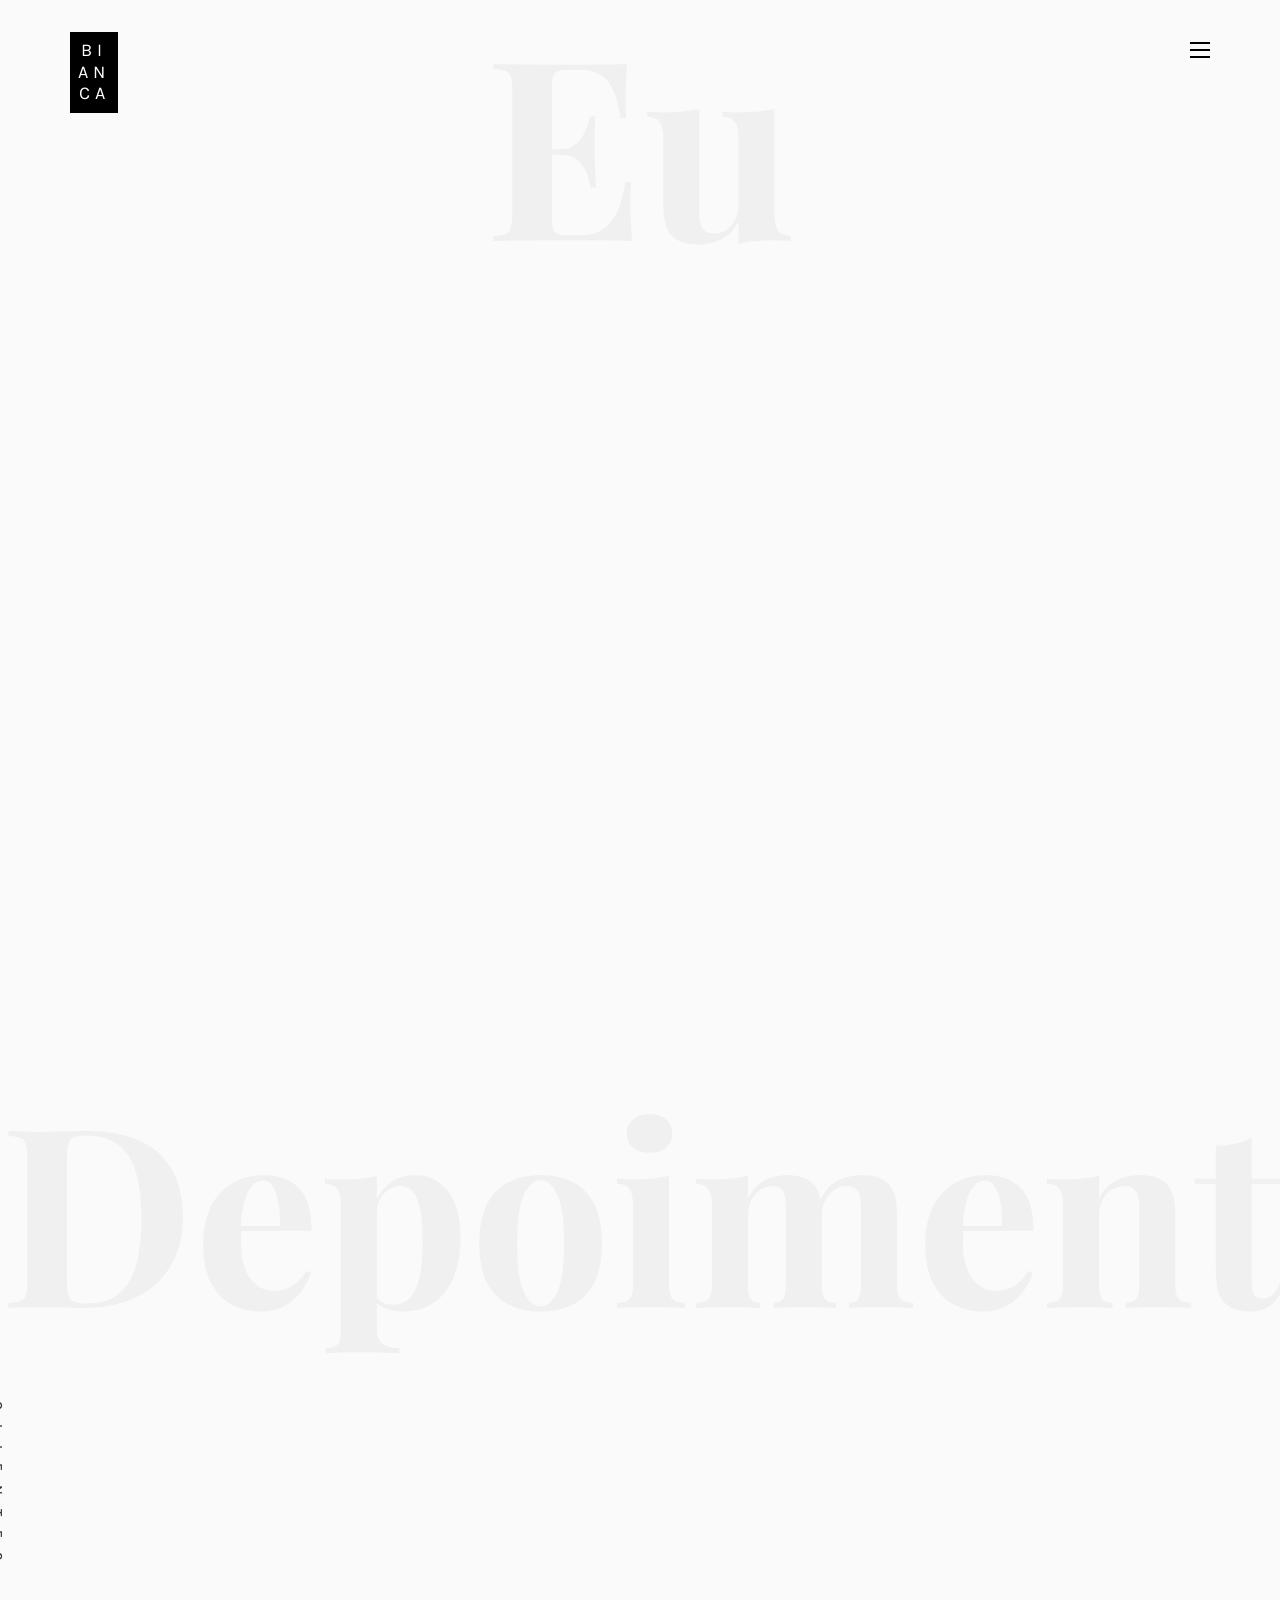
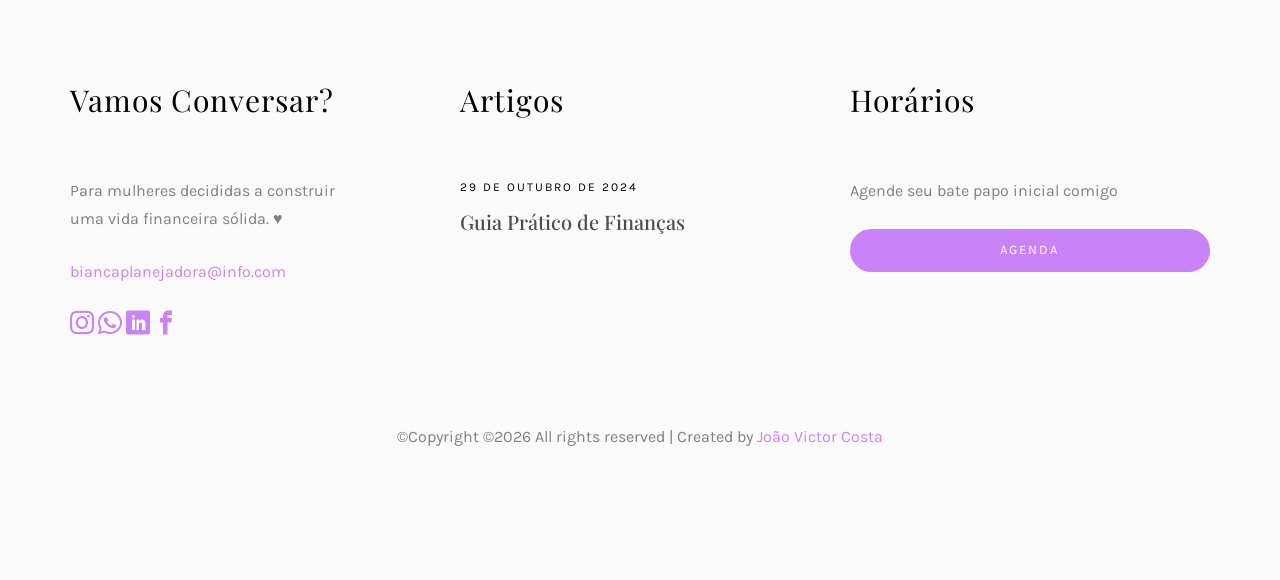
<file: about.html>
<!DOCTYPE HTML>
<html lang="pt-br">
	<head>
	<meta charset="utf-8">
	<meta http-equiv="X-UA-Compatible" content="IE=edge">
	<title>Bianca Planejadora</title>
	<meta name="viewport" content="width=device-width, initial-scale=1">
	<meta name="description" content="" />
	<meta name="keywords" content="" />
	<meta name="author" content="" />

  <!-- Facebook and Twitter integration -->
	<meta property="og:title" content=""/>
	<meta property="og:image" content=""/>
	<meta property="og:url" content=""/>
	<meta property="og:site_name" content=""/>
	<meta property="og:description" content=""/>
	<meta name="twitter:title" content="" />
	<meta name="twitter:image" content="" />
	<meta name="twitter:url" content="" />
	<meta name="twitter:card" content="" />

	<!-- Place favicon.ico and apple-touch-icon.png in the root directory -->
	<link rel="shortcut icon" href="favicon.ico">

	<link href="https://fonts.googleapis.com/css?family=Karla:400,700" rel="stylesheet">
	<link href="https://fonts.googleapis.com/css?family=Playfair+Display:400,400i,700" rel="stylesheet">
	
	<!-- Animate.css -->
	<link rel="stylesheet" href="css/animate.css">
	<!-- Icomoon Icon Fonts-->
	<link rel="stylesheet" href="css/icomoon.css">
	<!-- Bootstrap  -->
	<link rel="stylesheet" href="css/bootstrap.css">
	<!-- Owl Carousel -->
	<link rel="stylesheet" href="css/owl.carousel.min.css">
	<link rel="stylesheet" href="css/owl.theme.default.min.css">
	<!-- Magnific Popup -->
	<link rel="stylesheet" href="css/magnific-popup.css">

	<link rel="stylesheet" href="css/style.css">


	<!-- Modernizr JS -->
	<script src="js/modernizr-2.6.2.min.js"></script>

	</head>
	<body>

	<nav id="colorlib-main-nav" role="navigation">
		<a href="#" class="js-colorlib-nav-toggle colorlib-nav-toggle active"><i></i></a>
		<div class="js-fullheight colorlib-table">
			<div class="colorlib-table-cell js-fullheight">
				<div class="row">
					<div class="col-md-12">
						<ul>
							<li><a href="index.html">Home</a></li>
							<li class="active"><a href="about.html">Sobre</a></li>
							<li><a href="contact.html">Contato</a></li>
						</ul>
					</div>
				</div>
			</div>
		</div>
	</nav>
	
	<div id="colorlib-page">
		<header>
			<div class="container">
				<div class="row">
					<div class="col-md-12">
						<div class="colorlib-navbar-brand">
							<a class="colorlib-logo" href="index.html"><span>Bi</span><span>an</span><span>ca</span></a>
						</div>
						<a href="#" class="js-colorlib-nav-toggle colorlib-nav-toggle"><i></i></a>
					</div>
				</div>
			</div>
		</header>
		<div id="colorlib-about">
			<div class="container">
				<div class="row text-center">
					<h2 class="bold">Eu</h2>
				</div>
				<div class="row row-padded-bottom">
					<div class="col-md-5 animate-box">
						<img class="img-responsive about-img" src="images/about.jpg" alt="html5 bootstrap template by colorlib.com">
					</div>
					<div class="col-md-6 col-md-push-1 animate-box">
						<div class="about-desc">
							<div class="desc">
								<div class="rotate">
									<h2 class="heading">Sobre mim</h2>
								</div>
								<p>Planejadora financeira de mulheres, empreendedora, formada em ciências contábeis e fortalezense. 
									Já fui analista financeira sênior e liderei equipes em grandes empresas. 
									Em 2022, decidi empreender para que mais mulheres possam conquistar autonomia e liberdade financeira.</p>
								<p><a href="contact.html" class="btn btn-primary btn-outline">Contato</a></p>
							</div>
						</div>
					</div>
				</div>
				<div class="row">
					<div class="col-md-4 animate-box">
						<p>Mais do que falar de números, meu trabalho é escutar, entender sua história e caminhar ao seu lado na 
							construção de um plano financeiro possível, estratégico e leve. Aqui, você não vai encontrar fórmulas prontas. </p>
					</div>
					<div class="col-md-4 animate-box">
						<p>Cada mulher tem um ritmo, uma prioridade e uma trajetória — e tudo isso importa.
							<br>Acredito que ter uma vida financeira organizada é o primeiro passo para fazer escolhas com mais autonomia, 
							segurança e propósito. E sim, é possível cuidar do seu dinheiro sem abrir mão do que você valoriza.</p>
					</div>
					<div class="col-md-4 animate-box">
						<p>Se você está pronta para dar um novo significado à sua relação com o dinheiro, vem comigo. Juntas, podemos construir 
							um caminho mais leve, consciente e cheio de possibilidades.</p>
					</div>
				</div>
			</div>
		</div>

		<div id="colorlib-testimony">
			<div class="container">
				<div class="row text-center">
					<h2 class="bold">Depoimentos</h2>
				</div>
				<div class="row">
					<div class="col-md-12 col-md-offset-0 text-center animate-box intro-heading">
						<span>Histórias</span>
						<span>de</span>
						<h3>Sucesso</h3>
					</div>
				</div>
				<div class="row">
					<div class="col-md-12">
						<div class="rotate">
							<h2 class="heading">Clientes</h2>
						</div>
					</div>
				</div>
				<div class="row animate-box">
					<div class="owl-carousel">
						<div class="item">
							<div class="col-md-12 text-center">
								<div class="testimony">
									<blockquote>
										<p>"Criei o hábito de olhar semanalmente os gastos dos dias anteriores e planejar o orçamento da semana atual. É uma disciplina, assim como ir à academia. Passei a falar sobre dinheiro com amigas e agora essa visão de finanças faz parte da rotina".</p>
										<span>&mdash; Nadian Silva</span>
									</blockquote>
								</div>
							</div>
						</div>
						<div class="item">
							<div class="col-md-12 text-center">
								<div class="testimony">
									<blockquote>
										<p>"O atendimento da Bianca é muito atencioso e profissional. Agora, tenho tranquilidade com o dinheiro &mdash; e isso impactou a minha confiança. Para quem vem da área da cultura ou de humanas, a gente não aprende sobre finanças, quanto custa a sua força de trabalho e a sua estrutura."</p>
										<span>&mdash; Priscila de Morais</span>
									</blockquote>
								</div>
							</div>
						</div>
						<div class="item">
							<div class="col-md-12 text-center">
								<div class="testimony">
									<blockquote>
										<p>"Queria que todas as minhas amigas tivessem acesso ao serviço que ela presta. É algo que muda vidas, porque reverbera para outras áreas. Traz reflexões sobre valorizar o nosso tempo e entender as escolhas que valem a pena."</p>
										<span>&mdash; Maísa Barbosa</span>
									</blockquote>
								</div>
							</div>
						</div>
					</div>
				</div>
			</div>
		</div>

		<footer>
			<div id="footer">
				<div class="container">
					<div class="row">
						<div class="col-md-4 col-pb-sm">
							<div class="row">
								<div class="col-md-10">
									<h2>Vamos Conversar?</h2>
									<p>Para mulheres decididas a construir uma vida financeira sólida. ♥️</p>
									<p><a href="#">biancaplanejadora@info.com</a></p>
									<p class="colorlib-social-icons">
										<a href="https://www.instagram.com/biancaplanejadora/"><i class="icon-instagram"></i></a>
										<a href="https://wa.me/message/DJTEVZJUKRBOF1"><i class="icon-whatsapp"></i></a>
										<a href="https://www.linkedin.com/in/bianca-olimpio-49621a2a6/"><i class="icon-linkedin"></i></a>
										<a href="https://www.facebook.com/profile.php?id=61550246166064"><i class="icon-facebook"></i></a>
									</p>
								</div>
							</div>
						</div>
						<div class="col-md-4 col-pb-sm">
							<h2>Artigos</h2>
							<div class="f-entry">
								<div class="desc">
									<span>29 de Outubro de 2024</span>
									<h3><a href="https://www.bemparana.com.br/opiniao/financas-pessoais-um-guia-pratico-para-avaliar-o-seu-ano-ajustar-a-rota-e-planejar-2025/">Guia Prático de Finanças</a></h3>
								</div>
							</div>
						</div>
						<div class="col-md-4 col-pb-sm">
							<h2>Horários</h2>
							<p>Agende seu bate papo inicial comigo</p>
							<div class="subscribe text-center">
								<div class="form-group">
									<a href="#" class="icon whatsapp"><input type="submit" value="Agenda" class="btn btn-primary btn-custom"></a>
								</div>
							</div>
						</div>
					</div>
					<div class="row">
						<div class="col-md-12 text-center">
							<p>
								&copy;Copyright &copy;<script>document.write(new Date().getFullYear());</script> All rights reserved | Created by <a href="https://github.com/costajao" target="_blank">João Victor Costa</a>
							</p>
						</div>
					</div>
				</div>
			</div>
		</footer>
	
	</div>

	<!-- jQuery -->
	<script src="js/jquery.min.js"></script>
	<!-- jQuery Easing -->
	<script src="js/jquery.easing.1.3.js"></script>
	<!-- Bootstrap -->
	<script src="js/bootstrap.min.js"></script>
	<!-- Waypoints -->
	<script src="js/jquery.waypoints.min.js"></script>
	<!-- Owl Carousel -->
	<script src="js/owl.carousel.min.js"></script>
	<!-- Magnific Popup -->
	<script src="js/jquery.magnific-popup.min.js"></script>
	<script src="js/magnific-popup-options.js"></script>

	<!-- Main JS (Do not remove) -->
	<script src="js/main.js"></script>

	</body>
</html>
</file>
<file: css/icomoon.css>
@font-face {
  font-family: 'icomoon';
  src:  url('fonts/icomoon.eot?tmere9');
  src:  url('fonts/icomoon.eot?tmere9#iefix') format('embedded-opentype'),
    url('fonts/icomoon.ttf?tmere9') format('truetype'),
    url('fonts/icomoon.woff?tmere9') format('woff'),
    url('fonts/icomoon.svg?tmere9#icomoon') format('svg');
  font-weight: normal;
  font-style: normal;
}

[class^="icon-"], [class*=" icon-"] {
  /* use !important to prevent issues with browser extensions that change fonts */
  font-family: 'icomoon' !important;
  speak: none;
  font-style: normal;
  font-weight: normal;
  font-variant: normal;
  text-transform: none;
  line-height: 1;

  /* Better Font Rendering =========== */
  -webkit-font-smoothing: antialiased;
  -moz-osx-font-smoothing: grayscale;
}

.icon-activity:before {
  content: "\e900";
}
.icon-airplay:before {
  content: "\e901";
}
.icon-alert-circle:before {
  content: "\e902";
}
.icon-alert-octagon:before {
  content: "\e903";
}
.icon-alert-triangle:before {
  content: "\e904";
}
.icon-align-center:before {
  content: "\e905";
}
.icon-align-justify:before {
  content: "\e906";
}
.icon-align-left:before {
  content: "\e907";
}
.icon-align-right:before {
  content: "\e908";
}
.icon-anchor:before {
  content: "\e909";
}
.icon-aperture:before {
  content: "\e90a";
}
.icon-arrow-down3:before {
  content: "\e90b";
}
.icon-arrow-down-circle:before {
  content: "\e90c";
}
.icon-arrow-down-left3:before {
  content: "\e90d";
}
.icon-arrow-down-right3:before {
  content: "\e90e";
}
.icon-arrow-left3:before {
  content: "\e90f";
}
.icon-arrow-left-circle:before {
  content: "\e910";
}
.icon-arrow-right3:before {
  content: "\e911";
}
.icon-arrow-right-circle:before {
  content: "\e912";
}
.icon-arrow-up3:before {
  content: "\e913";
}
.icon-arrow-up-circle:before {
  content: "\e914";
}
.icon-arrow-up-left3:before {
  content: "\e915";
}
.icon-arrow-up-right3:before {
  content: "\e916";
}
.icon-at-sign:before {
  content: "\e917";
}
.icon-award:before {
  content: "\e918";
}
.icon-bar-chart:before {
  content: "\e919";
}
.icon-bar-chart-2:before {
  content: "\e91a";
}
.icon-battery:before {
  content: "\e91b";
}
.icon-battery-charging:before {
  content: "\e91c";
}
.icon-bell2:before {
  content: "\e91d";
}
.icon-bell-off:before {
  content: "\e91e";
}
.icon-bluetooth:before {
  content: "\e91f";
}
.icon-bold2:before {
  content: "\e920";
}
.icon-book2:before {
  content: "\e921";
}
.icon-book-open:before {
  content: "\e922";
}
.icon-bookmark2:before {
  content: "\e923";
}
.icon-box:before {
  content: "\e924";
}
.icon-briefcase2:before {
  content: "\e925";
}
.icon-calendar2:before {
  content: "\e926";
}
.icon-camera2:before {
  content: "\e927";
}
.icon-camera-off:before {
  content: "\e928";
}
.icon-cast:before {
  content: "\e929";
}
.icon-check:before {
  content: "\e92a";
}
.icon-check-circle:before {
  content: "\e92b";
}
.icon-check-square:before {
  content: "\e92c";
}
.icon-chevron-down:before {
  content: "\e92d";
}
.icon-chevron-left:before {
  content: "\e92e";
}
.icon-chevron-right:before {
  content: "\e92f";
}
.icon-chevron-up:before {
  content: "\e930";
}
.icon-chevrons-down:before {
  content: "\e931";
}
.icon-chevrons-left:before {
  content: "\e932";
}
.icon-chevrons-right:before {
  content: "\e933";
}
.icon-chevrons-up:before {
  content: "\e934";
}
.icon-chrome2:before {
  content: "\e935";
}
.icon-circle:before {
  content: "\e936";
}
.icon-clipboard2:before {
  content: "\e937";
}
.icon-clock3:before {
  content: "\e938";
}
.icon-cloud2:before {
  content: "\e939";
}
.icon-cloud-drizzle:before {
  content: "\e93a";
}
.icon-cloud-lightning:before {
  content: "\e93b";
}
.icon-cloud-off:before {
  content: "\e93c";
}
.icon-cloud-rain:before {
  content: "\e93d";
}
.icon-cloud-snow:before {
  content: "\e93e";
}
.icon-code:before {
  content: "\e93f";
}
.icon-codepen2:before {
  content: "\e940";
}
.icon-command2:before {
  content: "\e941";
}
.icon-compass3:before {
  content: "\e942";
}
.icon-copy2:before {
  content: "\e943";
}
.icon-corner-down-left:before {
  content: "\e944";
}
.icon-corner-down-right:before {
  content: "\e945";
}
.icon-corner-left-down:before {
  content: "\e946";
}
.icon-corner-left-up:before {
  content: "\e947";
}
.icon-corner-right-down:before {
  content: "\e948";
}
.icon-corner-right-up:before {
  content: "\e949";
}
.icon-corner-up-left:before {
  content: "\e94a";
}
.icon-corner-up-right:before {
  content: "\e94b";
}
.icon-cpu:before {
  content: "\e94c";
}
.icon-credit-card2:before {
  content: "\e94d";
}
.icon-crop2:before {
  content: "\e94e";
}
.icon-crosshair:before {
  content: "\e94f";
}
.icon-database2:before {
  content: "\e950";
}
.icon-delete:before {
  content: "\e951";
}
.icon-disc:before {
  content: "\e952";
}
.icon-dollar-sign:before {
  content: "\e953";
}
.icon-download4:before {
  content: "\e954";
}
.icon-download-cloud:before {
  content: "\e955";
}
.icon-droplet2:before {
  content: "\e956";
}
.icon-edit:before {
  content: "\e957";
}
.icon-edit-2:before {
  content: "\e958";
}
.icon-edit-3:before {
  content: "\e959";
}
.icon-external-link:before {
  content: "\e95a";
}
.icon-eye2:before {
  content: "\e95b";
}
.icon-eye-off:before {
  content: "\e95c";
}
.icon-facebook3:before {
  content: "\e95d";
}
.icon-fast-forward:before {
  content: "\e95e";
}
.icon-feather:before {
  content: "\e95f";
}
.icon-file:before {
  content: "\e960";
}
.icon-file-minus:before {
  content: "\e961";
}
.icon-file-plus:before {
  content: "\e962";
}
.icon-file-text3:before {
  content: "\e963";
}
.icon-film2:before {
  content: "\e964";
}
.icon-filter2:before {
  content: "\e965";
}
.icon-flag2:before {
  content: "\e966";
}
.icon-folder2:before {
  content: "\e967";
}
.icon-folder-minus2:before {
  content: "\e968";
}
.icon-folder-plus2:before {
  content: "\e969";
}
.icon-git-branch:before {
  content: "\e96a";
}
.icon-git-commit:before {
  content: "\e96b";
}
.icon-git-merge:before {
  content: "\e96c";
}
.icon-git-pull-request:before {
  content: "\e96d";
}
.icon-github2:before {
  content: "\e96e";
}
.icon-gitlab:before {
  content: "\e96f";
}
.icon-globe:before {
  content: "\e970";
}
.icon-grid:before {
  content: "\e971";
}
.icon-hard-drive:before {
  content: "\e972";
}
.icon-hash:before {
  content: "\e973";
}
.icon-headphones2:before {
  content: "\e974";
}
.icon-heart2:before {
  content: "\e975";
}
.icon-help-circle:before {
  content: "\e976";
}
.icon-home4:before {
  content: "\e977";
}
.icon-image2:before {
  content: "\e978";
}
.icon-inbox:before {
  content: "\e979";
}
.icon-info2:before {
  content: "\e97a";
}
.icon-instagram2:before {
  content: "\e97b";
}
.icon-italic2:before {
  content: "\e97c";
}
.icon-layers:before {
  content: "\e97d";
}
.icon-layout:before {
  content: "\e97e";
}
.icon-life-buoy:before {
  content: "\e97f";
}
.icon-link2:before {
  content: "\e980";
}
.icon-link-2:before {
  content: "\e981";
}
.icon-linkedin3:before {
  content: "\e982";
}
.icon-list3:before {
  content: "\e983";
}
.icon-loader:before {
  content: "\e984";
}
.icon-lock2:before {
  content: "\e985";
}
.icon-log-in:before {
  content: "\e986";
}
.icon-log-out:before {
  content: "\e987";
}
.icon-mail5:before {
  content: "\e988";
}
.icon-map3:before {
  content: "\e989";
}
.icon-map-pin:before {
  content: "\e98a";
}
.icon-maximize:before {
  content: "\e98b";
}
.icon-maximize-2:before {
  content: "\e98c";
}
.icon-menu5:before {
  content: "\e98d";
}
.icon-message-circle:before {
  content: "\e98e";
}
.icon-message-square:before {
  content: "\e98f";
}
.icon-mic2:before {
  content: "\e990";
}
.icon-mic-off:before {
  content: "\e991";
}
.icon-minimize:before {
  content: "\e992";
}
.icon-minimize-2:before {
  content: "\e993";
}
.icon-minus2:before {
  content: "\e994";
}
.icon-minus-circle:before {
  content: "\e995";
}
.icon-minus-square:before {
  content: "\e996";
}
.icon-monitor:before {
  content: "\e997";
}
.icon-moon:before {
  content: "\e998";
}
.icon-more-horizontal:before {
  content: "\e999";
}
.icon-more-vertical:before {
  content: "\e99a";
}
.icon-move:before {
  content: "\e99b";
}
.icon-music2:before {
  content: "\e99c";
}
.icon-navigation:before {
  content: "\e99d";
}
.icon-navigation-2:before {
  content: "\e99e";
}
.icon-octagon:before {
  content: "\e99f";
}
.icon-package:before {
  content: "\e9a0";
}
.icon-paperclip:before {
  content: "\e9a1";
}
.icon-pause3:before {
  content: "\e9a2";
}
.icon-pause-circle:before {
  content: "\e9a3";
}
.icon-percent:before {
  content: "\e9a4";
}
.icon-phone2:before {
  content: "\e9a5";
}
.icon-phone-call:before {
  content: "\e9a6";
}
.icon-phone-forwarded:before {
  content: "\e9a7";
}
.icon-phone-incoming:before {
  content: "\e9a8";
}
.icon-phone-missed:before {
  content: "\e9a9";
}
.icon-phone-off:before {
  content: "\e9aa";
}
.icon-phone-outgoing:before {
  content: "\e9ab";
}
.icon-pie-chart2:before {
  content: "\e9ac";
}
.icon-play4:before {
  content: "\e9ad";
}
.icon-play-circle:before {
  content: "\e9ae";
}
.icon-plus2:before {
  content: "\e9af";
}
.icon-plus-circle:before {
  content: "\e9b0";
}
.icon-plus-square:before {
  content: "\e9b1";
}
.icon-pocket:before {
  content: "\e9b2";
}
.icon-power2:before {
  content: "\e9b3";
}
.icon-printer2:before {
  content: "\e9b4";
}
.icon-radio:before {
  content: "\e9b5";
}
.icon-refresh-ccw:before {
  content: "\e9b6";
}
.icon-refresh-cw:before {
  content: "\e9b7";
}
.icon-repeat:before {
  content: "\e9b8";
}
.icon-rewind:before {
  content: "\e9b9";
}
.icon-rotate-ccw:before {
  content: "\e9ba";
}
.icon-rotate-cw:before {
  content: "\e9bb";
}
.icon-rss3:before {
  content: "\e9bc";
}
.icon-save:before {
  content: "\e9bd";
}
.icon-scissors2:before {
  content: "\e9be";
}
.icon-search2:before {
  content: "\e9bf";
}
.icon-send:before {
  content: "\e9c0";
}
.icon-server:before {
  content: "\e9c1";
}
.icon-settings:before {
  content: "\e9c2";
}
.icon-share3:before {
  content: "\e9c3";
}
.icon-share-2:before {
  content: "\e9c4";
}
.icon-shield2:before {
  content: "\e9c5";
}
.icon-shield-off:before {
  content: "\e9c6";
}
.icon-shopping-bag:before {
  content: "\e9c7";
}
.icon-shopping-cart:before {
  content: "\e9c8";
}
.icon-shuffle2:before {
  content: "\e9c9";
}
.icon-sidebar:before {
  content: "\e9ca";
}
.icon-skip-back:before {
  content: "\e9cb";
}
.icon-skip-forward:before {
  content: "\e9cc";
}
.icon-slack:before {
  content: "\e9cd";
}
.icon-slash:before {
  content: "\e9ce";
}
.icon-sliders:before {
  content: "\e9cf";
}
.icon-smartphone:before {
  content: "\e9d0";
}
.icon-speaker:before {
  content: "\e9d1";
}
.icon-square:before {
  content: "\e9d2";
}
.icon-star:before {
  content: "\e9d3";
}
.icon-stop-circle:before {
  content: "\e9d4";
}
.icon-sun2:before {
  content: "\e9d5";
}
.icon-sunrise:before {
  content: "\e9d6";
}
.icon-sunset:before {
  content: "\e9d7";
}
.icon-tablet2:before {
  content: "\e9d8";
}
.icon-tag:before {
  content: "\e9d9";
}
.icon-target2:before {
  content: "\e9da";
}
.icon-terminal2:before {
  content: "\e9db";
}
.icon-thermometer:before {
  content: "\e9dc";
}
.icon-thumbs-down:before {
  content: "\e9dd";
}
.icon-thumbs-up:before {
  content: "\e9de";
}
.icon-toggle-left:before {
  content: "\e9df";
}
.icon-toggle-right:before {
  content: "\e9e0";
}
.icon-trash:before {
  content: "\e9e1";
}
.icon-trash-2:before {
  content: "\e9e2";
}
.icon-trending-down:before {
  content: "\e9e3";
}
.icon-trending-up:before {
  content: "\e9e4";
}
.icon-triangle:before {
  content: "\e9e5";
}
.icon-truck2:before {
  content: "\e9e6";
}
.icon-tv2:before {
  content: "\e9e7";
}
.icon-twitter2:before {
  content: "\e9e8";
}
.icon-type:before {
  content: "\e9e9";
}
.icon-umbrella:before {
  content: "\e9ea";
}
.icon-underline2:before {
  content: "\e9eb";
}
.icon-unlock:before {
  content: "\e9ec";
}
.icon-upload4:before {
  content: "\e9ed";
}
.icon-upload-cloud:before {
  content: "\e9ee";
}
.icon-user2:before {
  content: "\e9ef";
}
.icon-user-check2:before {
  content: "\e9f0";
}
.icon-user-minus2:before {
  content: "\e9f1";
}
.icon-user-plus2:before {
  content: "\e9f2";
}
.icon-user-x:before {
  content: "\e9f3";
}
.icon-users2:before {
  content: "\e9f4";
}
.icon-video:before {
  content: "\e9f5";
}
.icon-video-off:before {
  content: "\e9f6";
}
.icon-voicemail:before {
  content: "\e9f7";
}
.icon-volume:before {
  content: "\e9f8";
}
.icon-volume-1:before {
  content: "\e9f9";
}
.icon-volume-2:before {
  content: "\e9fa";
}
.icon-volume-x:before {
  content: "\e9fb";
}
.icon-watch:before {
  content: "\e9fc";
}
.icon-wifi:before {
  content: "\e9fd";
}
.icon-wifi-off:before {
  content: "\e9fe";
}
.icon-wind:before {
  content: "\e9ff";
}
.icon-x:before {
  content: "\ea00";
}
.icon-x-circle:before {
  content: "\ea01";
}
.icon-x-square:before {
  content: "\ea02";
}
.icon-zap:before {
  content: "\ea03";
}
.icon-zap-off:before {
  content: "\ea04";
}
.icon-zoom-in2:before {
  content: "\ea05";
}
.icon-zoom-out2:before {
  content: "\ea06";
}
.icon-times:before {
  content: "\ea07";
}
.icon-tick:before {
  content: "\ea08";
}
.icon-plus3:before {
  content: "\ea09";
}
.icon-minus3:before {
  content: "\ea0a";
}
.icon-equals:before {
  content: "\ea0b";
}
.icon-divide:before {
  content: "\ea0c";
}
.icon-chevron-right2:before {
  content: "\ea0d";
}
.icon-chevron-left2:before {
  content: "\ea0e";
}
.icon-arrow-right-thick:before {
  content: "\ea0f";
}
.icon-arrow-left-thick:before {
  content: "\ea10";
}
.icon-th-small:before {
  content: "\ea11";
}
.icon-th-menu:before {
  content: "\ea12";
}
.icon-th-list:before {
  content: "\ea13";
}
.icon-th-large:before {
  content: "\ea14";
}
.icon-home5:before {
  content: "\ea15";
}
.icon-arrow-forward:before {
  content: "\ea16";
}
.icon-arrow-back:before {
  content: "\ea17";
}
.icon-rss4:before {
  content: "\ea18";
}
.icon-location3:before {
  content: "\ea19";
}
.icon-link3:before {
  content: "\ea1a";
}
.icon-image3:before {
  content: "\ea1b";
}
.icon-arrow-up-thick:before {
  content: "\ea1c";
}
.icon-arrow-down-thick:before {
  content: "\ea1d";
}
.icon-starburst:before {
  content: "\ea1e";
}
.icon-starburst-outline:before {
  content: "\ea1f";
}
.icon-star2:before {
  content: "\ea20";
}
.icon-flow-children:before {
  content: "\ea21";
}
.icon-export:before {
  content: "\ea22";
}
.icon-delete2:before {
  content: "\ea23";
}
.icon-delete-outline:before {
  content: "\ea24";
}
.icon-cloud-storage:before {
  content: "\ea25";
}
.icon-wi-fi:before {
  content: "\ea26";
}
.icon-heart3:before {
  content: "\ea27";
}
.icon-flash:before {
  content: "\ea28";
}
.icon-cancel:before {
  content: "\ea29";
}
.icon-backspace:before {
  content: "\ea2a";
}
.icon-attachment2:before {
  content: "\ea2b";
}
.icon-arrow-move:before {
  content: "\ea2c";
}
.icon-warning2:before {
  content: "\ea2d";
}
.icon-user3:before {
  content: "\ea2e";
}
.icon-radar:before {
  content: "\ea2f";
}
.icon-lock-open:before {
  content: "\ea30";
}
.icon-lock-closed:before {
  content: "\ea31";
}
.icon-location-arrow:before {
  content: "\ea32";
}
.icon-info3:before {
  content: "\ea33";
}
.icon-user-delete:before {
  content: "\ea34";
}
.icon-user-add:before {
  content: "\ea35";
}
.icon-media-pause:before {
  content: "\ea36";
}
.icon-group:before {
  content: "\ea37";
}
.icon-chart-pie:before {
  content: "\ea38";
}
.icon-chart-line:before {
  content: "\ea39";
}
.icon-chart-bar:before {
  content: "\ea3a";
}
.icon-chart-area:before {
  content: "\ea3b";
}
.icon-video2:before {
  content: "\ea3c";
}
.icon-point-of-interest:before {
  content: "\ea3d";
}
.icon-infinity:before {
  content: "\ea3e";
}
.icon-globe2:before {
  content: "\ea3f";
}
.icon-eye3:before {
  content: "\ea40";
}
.icon-cog2:before {
  content: "\ea41";
}
.icon-camera3:before {
  content: "\ea42";
}
.icon-upload5:before {
  content: "\ea43";
}
.icon-scissors3:before {
  content: "\ea44";
}
.icon-refresh:before {
  content: "\ea45";
}
.icon-pin:before {
  content: "\ea46";
}
.icon-key3:before {
  content: "\ea47";
}
.icon-info-large:before {
  content: "\ea48";
}
.icon-eject2:before {
  content: "\ea49";
}
.icon-download5:before {
  content: "\ea4a";
}
.icon-zoom:before {
  content: "\ea4b";
}
.icon-zoom-out3:before {
  content: "\ea4c";
}
.icon-zoom-in3:before {
  content: "\ea4d";
}
.icon-sort-numerically:before {
  content: "\ea4e";
}
.icon-sort-alphabetically:before {
  content: "\ea4f";
}
.icon-input-checked:before {
  content: "\ea50";
}
.icon-calender:before {
  content: "\ea51";
}
.icon-world:before {
  content: "\ea52";
}
.icon-notes:before {
  content: "\ea53";
}
.icon-code2:before {
  content: "\ea54";
}
.icon-arrow-sync:before {
  content: "\ea55";
}
.icon-arrow-shuffle:before {
  content: "\ea56";
}
.icon-arrow-repeat:before {
  content: "\ea57";
}
.icon-arrow-minimise:before {
  content: "\ea58";
}
.icon-arrow-maximise:before {
  content: "\ea59";
}
.icon-arrow-loop:before {
  content: "\ea5a";
}
.icon-anchor2:before {
  content: "\ea5b";
}
.icon-spanner:before {
  content: "\ea5c";
}
.icon-puzzle:before {
  content: "\ea5d";
}
.icon-power3:before {
  content: "\ea5e";
}
.icon-plane:before {
  content: "\ea5f";
}
.icon-pi:before {
  content: "\ea60";
}
.icon-phone3:before {
  content: "\ea61";
}
.icon-microphone:before {
  content: "\ea62";
}
.icon-media-rewind:before {
  content: "\ea63";
}
.icon-flag3:before {
  content: "\ea64";
}
.icon-adjust-brightness:before {
  content: "\ea65";
}
.icon-waves:before {
  content: "\ea66";
}
.icon-social-twitter:before {
  content: "\ea67";
}
.icon-social-facebook:before {
  content: "\ea68";
}
.icon-social-dribbble:before {
  content: "\ea69";
}
.icon-media-stop:before {
  content: "\ea6a";
}
.icon-media-record:before {
  content: "\ea6b";
}
.icon-media-play:before {
  content: "\ea6c";
}
.icon-media-fast-forward:before {
  content: "\ea6d";
}
.icon-media-eject:before {
  content: "\ea6e";
}
.icon-social-vimeo:before {
  content: "\ea6f";
}
.icon-social-tumbler:before {
  content: "\ea70";
}
.icon-social-skype:before {
  content: "\ea71";
}
.icon-social-pinterest:before {
  content: "\ea72";
}
.icon-social-linkedin:before {
  content: "\ea73";
}
.icon-social-last-fm:before {
  content: "\ea74";
}
.icon-social-github:before {
  content: "\ea75";
}
.icon-social-flickr:before {
  content: "\ea76";
}
.icon-at:before {
  content: "\ea77";
}
.icon-times-outline:before {
  content: "\ea78";
}
.icon-plus-outline:before {
  content: "\ea79";
}
.icon-minus-outline:before {
  content: "\ea7a";
}
.icon-tick-outline:before {
  content: "\ea7b";
}
.icon-th-large-outline:before {
  content: "\ea7c";
}
.icon-equals-outline:before {
  content: "\ea7d";
}
.icon-divide-outline:before {
  content: "\ea7e";
}
.icon-chevron-right-outline:before {
  content: "\ea7f";
}
.icon-chevron-left-outline:before {
  content: "\ea80";
}
.icon-arrow-right-outline:before {
  content: "\ea81";
}
.icon-arrow-left-outline:before {
  content: "\ea82";
}
.icon-th-small-outline:before {
  content: "\ea83";
}
.icon-th-menu-outline:before {
  content: "\ea84";
}
.icon-th-list-outline:before {
  content: "\ea85";
}
.icon-news:before {
  content: "\ea86";
}
.icon-home-outline:before {
  content: "\ea87";
}
.icon-arrow-up-outline:before {
  content: "\ea88";
}
.icon-arrow-forward-outline:before {
  content: "\ea89";
}
.icon-arrow-down-outline:before {
  content: "\ea8a";
}
.icon-arrow-back-outline:before {
  content: "\ea8b";
}
.icon-trash2:before {
  content: "\ea8c";
}
.icon-rss-outline:before {
  content: "\ea8d";
}
.icon-message:before {
  content: "\ea8e";
}
.icon-location-outline:before {
  content: "\ea8f";
}
.icon-link-outline:before {
  content: "\ea90";
}
.icon-image-outline:before {
  content: "\ea91";
}
.icon-export-outline:before {
  content: "\ea92";
}
.icon-cross2:before {
  content: "\ea93";
}
.icon-wi-fi-outline:before {
  content: "\ea94";
}
.icon-star-outline:before {
  content: "\ea95";
}
.icon-media-pause-outline:before {
  content: "\ea96";
}
.icon-mail6:before {
  content: "\ea97";
}
.icon-heart-outline:before {
  content: "\ea98";
}
.icon-flash-outline:before {
  content: "\ea99";
}
.icon-cancel-outline:before {
  content: "\ea9a";
}
.icon-beaker:before {
  content: "\ea9b";
}
.icon-arrow-move-outline:before {
  content: "\ea9c";
}
.icon-watch2:before {
  content: "\ea9d";
}
.icon-warning-outline:before {
  content: "\ea9e";
}
.icon-time:before {
  content: "\ea9f";
}
.icon-radar-outline:before {
  content: "\eaa0";
}
.icon-lock-open-outline:before {
  content: "\eaa1";
}
.icon-location-arrow-outline:before {
  content: "\eaa2";
}
.icon-info-outline:before {
  content: "\eaa3";
}
.icon-backspace-outline:before {
  content: "\eaa4";
}
.icon-attachment-outline:before {
  content: "\eaa5";
}
.icon-user-outline:before {
  content: "\eaa6";
}
.icon-user-delete-outline:before {
  content: "\eaa7";
}
.icon-user-add-outline:before {
  content: "\eaa8";
}
.icon-lock-closed-outline:before {
  content: "\eaa9";
}
.icon-group-outline:before {
  content: "\eaaa";
}
.icon-chart-pie-outline:before {
  content: "\eaab";
}
.icon-chart-line-outline:before {
  content: "\eaac";
}
.icon-chart-bar-outline:before {
  content: "\eaad";
}
.icon-chart-area-outline:before {
  content: "\eaae";
}
.icon-video-outline:before {
  content: "\eaaf";
}
.icon-point-of-interest-outline:before {
  content: "\eab0";
}
.icon-map4:before {
  content: "\eab1";
}
.icon-key-outline:before {
  content: "\eab2";
}
.icon-infinity-outline:before {
  content: "\eab3";
}
.icon-globe-outline:before {
  content: "\eab4";
}
.icon-eye-outline:before {
  content: "\eab5";
}
.icon-cog-outline:before {
  content: "\eab6";
}
.icon-camera-outline:before {
  content: "\eab7";
}
.icon-upload-outline:before {
  content: "\eab8";
}
.icon-support:before {
  content: "\eab9";
}
.icon-scissors-outline:before {
  content: "\eaba";
}
.icon-refresh-outline:before {
  content: "\eabb";
}
.icon-info-large-outline:before {
  content: "\eabc";
}
.icon-eject-outline:before {
  content: "\eabd";
}
.icon-download-outline:before {
  content: "\eabe";
}
.icon-battery-mid:before {
  content: "\eabf";
}
.icon-battery-low:before {
  content: "\eac0";
}
.icon-battery-high:before {
  content: "\eac1";
}
.icon-zoom-outline:before {
  content: "\eac2";
}
.icon-zoom-out-outline:before {
  content: "\eac3";
}
.icon-zoom-in-outline:before {
  content: "\eac4";
}
.icon-tag2:before {
  content: "\eac5";
}
.icon-tabs-outline:before {
  content: "\eac6";
}
.icon-pin-outline:before {
  content: "\eac7";
}
.icon-message-typing:before {
  content: "\eac8";
}
.icon-directions:before {
  content: "\eac9";
}
.icon-battery-full:before {
  content: "\eaca";
}
.icon-battery-charge:before {
  content: "\eacb";
}
.icon-pipette:before {
  content: "\eacc";
}
.icon-pencil3:before {
  content: "\eacd";
}
.icon-folder3:before {
  content: "\eace";
}
.icon-folder-delete:before {
  content: "\eacf";
}
.icon-folder-add:before {
  content: "\ead0";
}
.icon-edit2:before {
  content: "\ead1";
}
.icon-document:before {
  content: "\ead2";
}
.icon-document-delete:before {
  content: "\ead3";
}
.icon-document-add:before {
  content: "\ead4";
}
.icon-brush:before {
  content: "\ead5";
}
.icon-thumbs-up2:before {
  content: "\ead6";
}
.icon-thumbs-down2:before {
  content: "\ead7";
}
.icon-pen2:before {
  content: "\ead8";
}
.icon-sort-numerically-outline:before {
  content: "\ead9";
}
.icon-sort-alphabetically-outline:before {
  content: "\eada";
}
.icon-social-last-fm-circular:before {
  content: "\eadb";
}
.icon-social-github-circular:before {
  content: "\eadc";
}
.icon-compass4:before {
  content: "\eadd";
}
.icon-bookmark3:before {
  content: "\eade";
}
.icon-input-checked-outline:before {
  content: "\eadf";
}
.icon-code-outline:before {
  content: "\eae0";
}
.icon-calender-outline:before {
  content: "\eae1";
}
.icon-business-card:before {
  content: "\eae2";
}
.icon-arrow-up4:before {
  content: "\eae3";
}
.icon-arrow-sync-outline:before {
  content: "\eae4";
}
.icon-arrow-right4:before {
  content: "\eae5";
}
.icon-arrow-repeat-outline:before {
  content: "\eae6";
}
.icon-arrow-loop-outline:before {
  content: "\eae7";
}
.icon-arrow-left4:before {
  content: "\eae8";
}
.icon-flow-switch:before {
  content: "\eae9";
}
.icon-flow-parallel:before {
  content: "\eaea";
}
.icon-flow-merge:before {
  content: "\eaeb";
}
.icon-document-text:before {
  content: "\eaec";
}
.icon-clipboard3:before {
  content: "\eaed";
}
.icon-calculator2:before {
  content: "\eaee";
}
.icon-arrow-minimise-outline:before {
  content: "\eaef";
}
.icon-arrow-maximise-outline:before {
  content: "\eaf0";
}
.icon-arrow-down4:before {
  content: "\eaf1";
}
.icon-gift2:before {
  content: "\eaf2";
}
.icon-film3:before {
  content: "\eaf3";
}
.icon-database3:before {
  content: "\eaf4";
}
.icon-bell3:before {
  content: "\eaf5";
}
.icon-anchor-outline:before {
  content: "\eaf6";
}
.icon-adjust-contrast:before {
  content: "\eaf7";
}
.icon-world-outline:before {
  content: "\eaf8";
}
.icon-shopping-bag2:before {
  content: "\eaf9";
}
.icon-power-outline:before {
  content: "\eafa";
}
.icon-notes-outline:before {
  content: "\eafb";
}
.icon-device-tablet:before {
  content: "\eafc";
}
.icon-device-phone:before {
  content: "\eafd";
}
.icon-device-laptop:before {
  content: "\eafe";
}
.icon-device-desktop:before {
  content: "\eaff";
}
.icon-briefcase3:before {
  content: "\eb00";
}
.icon-stopwatch2:before {
  content: "\eb01";
}
.icon-spanner-outline:before {
  content: "\eb02";
}
.icon-puzzle-outline:before {
  content: "\eb03";
}
.icon-printer3:before {
  content: "\eb04";
}
.icon-pi-outline:before {
  content: "\eb05";
}
.icon-lightbulb:before {
  content: "\eb06";
}
.icon-flag-outline:before {
  content: "\eb07";
}
.icon-contacts:before {
  content: "\eb08";
}
.icon-archive:before {
  content: "\eb09";
}
.icon-weather-stormy:before {
  content: "\eb0a";
}
.icon-weather-shower:before {
  content: "\eb0b";
}
.icon-weather-partly-sunny:before {
  content: "\eb0c";
}
.icon-weather-downpour:before {
  content: "\eb0d";
}
.icon-weather-cloudy:before {
  content: "\eb0e";
}
.icon-plane-outline:before {
  content: "\eb0f";
}
.icon-phone-outline:before {
  content: "\eb10";
}
.icon-microphone-outline:before {
  content: "\eb11";
}
.icon-weather-windy:before {
  content: "\eb12";
}
.icon-weather-windy-cloudy:before {
  content: "\eb13";
}
.icon-weather-sunny:before {
  content: "\eb14";
}
.icon-weather-snow:before {
  content: "\eb15";
}
.icon-weather-night:before {
  content: "\eb16";
}
.icon-media-stop-outline:before {
  content: "\eb17";
}
.icon-media-rewind-outline:before {
  content: "\eb18";
}
.icon-media-record-outline:before {
  content: "\eb19";
}
.icon-media-play-outline:before {
  content: "\eb1a";
}
.icon-media-fast-forward-outline:before {
  content: "\eb1b";
}
.icon-media-eject-outline:before {
  content: "\eb1c";
}
.icon-wine:before {
  content: "\eb1d";
}
.icon-waves-outline:before {
  content: "\eb1e";
}
.icon-ticket2:before {
  content: "\eb1f";
}
.icon-tags:before {
  content: "\eb20";
}
.icon-plug:before {
  content: "\eb21";
}
.icon-headphones3:before {
  content: "\eb22";
}
.icon-credit-card3:before {
  content: "\eb23";
}
.icon-coffee:before {
  content: "\eb24";
}
.icon-book3:before {
  content: "\eb25";
}
.icon-beer:before {
  content: "\eb26";
}
.icon-volume2:before {
  content: "\eb27";
}
.icon-volume-up:before {
  content: "\eb28";
}
.icon-volume-mute3:before {
  content: "\eb29";
}
.icon-volume-down:before {
  content: "\eb2a";
}
.icon-social-vimeo-circular:before {
  content: "\eb2b";
}
.icon-social-twitter-circular:before {
  content: "\eb2c";
}
.icon-social-pinterest-circular:before {
  content: "\eb2d";
}
.icon-social-linkedin-circular:before {
  content: "\eb2e";
}
.icon-social-facebook-circular:before {
  content: "\eb2f";
}
.icon-social-dribbble-circular:before {
  content: "\eb30";
}
.icon-tree2:before {
  content: "\eb31";
}
.icon-thermometer2:before {
  content: "\eb32";
}
.icon-social-tumbler-circular:before {
  content: "\eb33";
}
.icon-social-skype-outline:before {
  content: "\eb34";
}
.icon-social-flickr-circular:before {
  content: "\eb35";
}
.icon-social-at-circular:before {
  content: "\eb36";
}
.icon-shopping-cart2:before {
  content: "\eb37";
}
.icon-messages:before {
  content: "\eb38";
}
.icon-leaf2:before {
  content: "\eb39";
}
.icon-feather2:before {
  content: "\eb3a";
}
.icon-box2:before {
  content: "\eb3b";
}
.icon-write:before {
  content: "\eb3c";
}
.icon-clock4:before {
  content: "\eb3d";
}
.icon-reply2:before {
  content: "\eb3e";
}
.icon-reply-all:before {
  content: "\eb3f";
}
.icon-forward4:before {
  content: "\eb40";
}
.icon-flag4:before {
  content: "\eb41";
}
.icon-search3:before {
  content: "\eb42";
}
.icon-trash3:before {
  content: "\eb43";
}
.icon-envelope:before {
  content: "\eb44";
}
.icon-bubble3:before {
  content: "\eb45";
}
.icon-bubbles5:before {
  content: "\eb46";
}
.icon-user4:before {
  content: "\eb47";
}
.icon-users3:before {
  content: "\eb48";
}
.icon-cloud3:before {
  content: "\eb49";
}
.icon-download6:before {
  content: "\eb4a";
}
.icon-upload6:before {
  content: "\eb4b";
}
.icon-rain:before {
  content: "\eb4c";
}
.icon-sun3:before {
  content: "\eb4d";
}
.icon-moon2:before {
  content: "\eb4e";
}
.icon-bell4:before {
  content: "\eb4f";
}
.icon-folder4:before {
  content: "\eb50";
}
.icon-pin2:before {
  content: "\eb51";
}
.icon-sound:before {
  content: "\eb52";
}
.icon-microphone2:before {
  content: "\eb53";
}
.icon-camera4:before {
  content: "\eb54";
}
.icon-image4:before {
  content: "\eb55";
}
.icon-cog3:before {
  content: "\eb56";
}
.icon-calendar3:before {
  content: "\eb57";
}
.icon-book4:before {
  content: "\eb58";
}
.icon-map-marker:before {
  content: "\eb59";
}
.icon-store:before {
  content: "\eb5a";
}
.icon-support2:before {
  content: "\eb5b";
}
.icon-tag3:before {
  content: "\eb5c";
}
.icon-heart4:before {
  content: "\eb5d";
}
.icon-video-camera2:before {
  content: "\eb5e";
}
.icon-trophy2:before {
  content: "\eb5f";
}
.icon-cart2:before {
  content: "\eb60";
}
.icon-eye4:before {
  content: "\eb61";
}
.icon-cancel2:before {
  content: "\eb62";
}
.icon-chart:before {
  content: "\eb63";
}
.icon-target3:before {
  content: "\eb64";
}
.icon-printer4:before {
  content: "\eb65";
}
.icon-location4:before {
  content: "\eb66";
}
.icon-bookmark4:before {
  content: "\eb67";
}
.icon-monitor2:before {
  content: "\eb68";
}
.icon-cross3:before {
  content: "\eb69";
}
.icon-plus4:before {
  content: "\eb6a";
}
.icon-left:before {
  content: "\eb6b";
}
.icon-up:before {
  content: "\eb6c";
}
.icon-browser:before {
  content: "\eb6d";
}
.icon-windows2:before {
  content: "\eb6e";
}
.icon-switch2:before {
  content: "\eb6f";
}
.icon-dashboard:before {
  content: "\eb70";
}
.icon-play5:before {
  content: "\eb71";
}
.icon-fast-forward2:before {
  content: "\eb72";
}
.icon-next3:before {
  content: "\eb73";
}
.icon-refresh2:before {
  content: "\eb74";
}
.icon-film4:before {
  content: "\eb75";
}
.icon-home6:before {
  content: "\eb76";
}
.icon-home:before {
  content: "\eb77";
}
.icon-home2:before {
  content: "\eb78";
}
.icon-home3:before {
  content: "\eb79";
}
.icon-office:before {
  content: "\eb7a";
}
.icon-newspaper:before {
  content: "\eb7b";
}
.icon-pencil:before {
  content: "\eb7c";
}
.icon-pencil2:before {
  content: "\eb7d";
}
.icon-quill:before {
  content: "\eb7e";
}
.icon-pen:before {
  content: "\eb7f";
}
.icon-blog:before {
  content: "\eb80";
}
.icon-eyedropper:before {
  content: "\eb81";
}
.icon-droplet:before {
  content: "\eb82";
}
.icon-paint-format:before {
  content: "\eb83";
}
.icon-image:before {
  content: "\eb84";
}
.icon-images:before {
  content: "\eb85";
}
.icon-camera:before {
  content: "\eb86";
}
.icon-headphones:before {
  content: "\eb87";
}
.icon-music:before {
  content: "\eb88";
}
.icon-play:before {
  content: "\eb89";
}
.icon-film:before {
  content: "\eb8a";
}
.icon-video-camera:before {
  content: "\eb8b";
}
.icon-dice:before {
  content: "\eb8c";
}
.icon-pacman:before {
  content: "\eb8d";
}
.icon-spades:before {
  content: "\eb8e";
}
.icon-clubs:before {
  content: "\eb8f";
}
.icon-diamonds:before {
  content: "\eb90";
}
.icon-bullhorn:before {
  content: "\eb91";
}
.icon-connection:before {
  content: "\eb92";
}
.icon-podcast:before {
  content: "\eb93";
}
.icon-feed:before {
  content: "\eb94";
}
.icon-mic:before {
  content: "\eb95";
}
.icon-book:before {
  content: "\eb96";
}
.icon-books:before {
  content: "\eb97";
}
.icon-library:before {
  content: "\eb98";
}
.icon-file-text:before {
  content: "\eb99";
}
.icon-profile:before {
  content: "\eb9a";
}
.icon-file-empty:before {
  content: "\eb9b";
}
.icon-files-empty:before {
  content: "\eb9c";
}
.icon-file-text2:before {
  content: "\eb9d";
}
.icon-file-picture:before {
  content: "\eb9e";
}
.icon-file-music:before {
  content: "\eb9f";
}
.icon-file-play:before {
  content: "\eba0";
}
.icon-file-video:before {
  content: "\eba1";
}
.icon-file-zip:before {
  content: "\eba2";
}
.icon-copy:before {
  content: "\eba3";
}
.icon-paste:before {
  content: "\eba4";
}
.icon-stack:before {
  content: "\eba5";
}
.icon-folder:before {
  content: "\eba6";
}
.icon-folder-open:before {
  content: "\eba7";
}
.icon-folder-plus:before {
  content: "\eba8";
}
.icon-folder-minus:before {
  content: "\eba9";
}
.icon-folder-download:before {
  content: "\ebaa";
}
.icon-folder-upload:before {
  content: "\ebab";
}
.icon-price-tag:before {
  content: "\ebac";
}
.icon-price-tags:before {
  content: "\ebad";
}
.icon-barcode:before {
  content: "\ebae";
}
.icon-qrcode:before {
  content: "\ebaf";
}
.icon-ticket:before {
  content: "\ebb0";
}
.icon-cart:before {
  content: "\ebb1";
}
.icon-coin-dollar:before {
  content: "\ebb2";
}
.icon-coin-euro:before {
  content: "\ebb3";
}
.icon-coin-pound:before {
  content: "\ebb4";
}
.icon-coin-yen:before {
  content: "\ebb5";
}
.icon-credit-card:before {
  content: "\ebb6";
}
.icon-calculator:before {
  content: "\ebb7";
}
.icon-lifebuoy:before {
  content: "\ebb8";
}
.icon-phone:before {
  content: "\ebb9";
}
.icon-phone-hang-up:before {
  content: "\ebba";
}
.icon-address-book:before {
  content: "\ebbb";
}
.icon-envelop:before {
  content: "\ebbc";
}
.icon-pushpin:before {
  content: "\ebbd";
}
.icon-location:before {
  content: "\ebbe";
}
.icon-location2:before {
  content: "\ebbf";
}
.icon-compass:before {
  content: "\ebc0";
}
.icon-compass2:before {
  content: "\ebc1";
}
.icon-map:before {
  content: "\ebc2";
}
.icon-map2:before {
  content: "\ebc3";
}
.icon-history:before {
  content: "\ebc4";
}
.icon-clock:before {
  content: "\ebc5";
}
.icon-clock2:before {
  content: "\ebc6";
}
.icon-alarm:before {
  content: "\ebc7";
}
.icon-bell:before {
  content: "\ebc8";
}
.icon-stopwatch:before {
  content: "\ebc9";
}
.icon-calendar:before {
  content: "\ebca";
}
.icon-printer:before {
  content: "\ebcb";
}
.icon-keyboard:before {
  content: "\ebcc";
}
.icon-display:before {
  content: "\ebcd";
}
.icon-laptop:before {
  content: "\ebce";
}
.icon-mobile:before {
  content: "\ebcf";
}
.icon-mobile2:before {
  content: "\ebd0";
}
.icon-tablet:before {
  content: "\ebd1";
}
.icon-tv:before {
  content: "\ebd2";
}
.icon-drawer:before {
  content: "\ebd3";
}
.icon-drawer2:before {
  content: "\ebd4";
}
.icon-box-add:before {
  content: "\ebd5";
}
.icon-box-remove:before {
  content: "\ebd6";
}
.icon-download:before {
  content: "\ebd7";
}
.icon-upload:before {
  content: "\ebd8";
}
.icon-floppy-disk:before {
  content: "\ebd9";
}
.icon-drive:before {
  content: "\ebda";
}
.icon-database:before {
  content: "\ebdb";
}
.icon-undo:before {
  content: "\ebdc";
}
.icon-redo:before {
  content: "\ebdd";
}
.icon-undo2:before {
  content: "\ebde";
}
.icon-redo2:before {
  content: "\ebdf";
}
.icon-forward:before {
  content: "\ebe0";
}
.icon-reply:before {
  content: "\ebe1";
}
.icon-bubble:before {
  content: "\ebe2";
}
.icon-bubbles:before {
  content: "\ebe3";
}
.icon-bubbles2:before {
  content: "\ebe4";
}
.icon-bubble2:before {
  content: "\ebe5";
}
.icon-bubbles3:before {
  content: "\ebe6";
}
.icon-bubbles4:before {
  content: "\ebe7";
}
.icon-user:before {
  content: "\ebe8";
}
.icon-users:before {
  content: "\ebe9";
}
.icon-user-plus:before {
  content: "\ebea";
}
.icon-user-minus:before {
  content: "\ebeb";
}
.icon-user-check:before {
  content: "\ebec";
}
.icon-user-tie:before {
  content: "\ebed";
}
.icon-quotes-left:before {
  content: "\ebee";
}
.icon-quotes-right:before {
  content: "\ebef";
}
.icon-hour-glass:before {
  content: "\ebf0";
}
.icon-spinner:before {
  content: "\ebf1";
}
.icon-spinner2:before {
  content: "\ebf2";
}
.icon-spinner3:before {
  content: "\ebf3";
}
.icon-spinner4:before {
  content: "\ebf4";
}
.icon-spinner5:before {
  content: "\ebf5";
}
.icon-spinner6:before {
  content: "\ebf6";
}
.icon-spinner7:before {
  content: "\ebf7";
}
.icon-spinner8:before {
  content: "\ebf8";
}
.icon-spinner9:before {
  content: "\ebf9";
}
.icon-spinner10:before {
  content: "\ebfa";
}
.icon-spinner11:before {
  content: "\ebfb";
}
.icon-binoculars:before {
  content: "\ebfc";
}
.icon-search:before {
  content: "\ebfd";
}
.icon-zoom-in:before {
  content: "\ebfe";
}
.icon-zoom-out:before {
  content: "\ebff";
}
.icon-enlarge:before {
  content: "\ec00";
}
.icon-shrink:before {
  content: "\ec01";
}
.icon-enlarge2:before {
  content: "\ec02";
}
.icon-shrink2:before {
  content: "\ec03";
}
.icon-key:before {
  content: "\ec04";
}
.icon-key2:before {
  content: "\ec05";
}
.icon-lock:before {
  content: "\ec06";
}
.icon-unlocked:before {
  content: "\ec07";
}
.icon-wrench:before {
  content: "\ec08";
}
.icon-equalizer:before {
  content: "\ec09";
}
.icon-equalizer2:before {
  content: "\ec0a";
}
.icon-cog:before {
  content: "\ec0b";
}
.icon-cogs:before {
  content: "\ec0c";
}
.icon-hammer:before {
  content: "\ec0d";
}
.icon-magic-wand:before {
  content: "\ec0e";
}
.icon-aid-kit:before {
  content: "\ec0f";
}
.icon-bug:before {
  content: "\ec10";
}
.icon-pie-chart:before {
  content: "\ec11";
}
.icon-stats-dots:before {
  content: "\ec12";
}
.icon-stats-bars:before {
  content: "\ec13";
}
.icon-stats-bars2:before {
  content: "\ec14";
}
.icon-trophy:before {
  content: "\ec15";
}
.icon-gift:before {
  content: "\ec16";
}
.icon-glass:before {
  content: "\ec17";
}
.icon-glass2:before {
  content: "\ec18";
}
.icon-mug:before {
  content: "\ec19";
}
.icon-spoon-knife:before {
  content: "\ec1a";
}
.icon-leaf:before {
  content: "\ec1b";
}
.icon-rocket:before {
  content: "\ec1c";
}
.icon-meter:before {
  content: "\ec1d";
}
.icon-meter2:before {
  content: "\ec1e";
}
.icon-hammer2:before {
  content: "\ec1f";
}
.icon-fire:before {
  content: "\ec20";
}
.icon-lab:before {
  content: "\ec21";
}
.icon-magnet:before {
  content: "\ec22";
}
.icon-bin:before {
  content: "\ec23";
}
.icon-bin2:before {
  content: "\ec24";
}
.icon-briefcase:before {
  content: "\ec25";
}
.icon-airplane:before {
  content: "\ec26";
}
.icon-truck:before {
  content: "\ec27";
}
.icon-road:before {
  content: "\ec28";
}
.icon-accessibility:before {
  content: "\ec29";
}
.icon-target:before {
  content: "\ec2a";
}
.icon-shield:before {
  content: "\ec2b";
}
.icon-power:before {
  content: "\ec2c";
}
.icon-switch:before {
  content: "\ec2d";
}
.icon-power-cord:before {
  content: "\ec2e";
}
.icon-clipboard:before {
  content: "\ec2f";
}
.icon-list-numbered:before {
  content: "\ec30";
}
.icon-list:before {
  content: "\ec31";
}
.icon-list2:before {
  content: "\ec32";
}
.icon-tree:before {
  content: "\ec33";
}
.icon-menu:before {
  content: "\ec34";
}
.icon-menu2:before {
  content: "\ec35";
}
.icon-menu3:before {
  content: "\ec36";
}
.icon-menu4:before {
  content: "\ec37";
}
.icon-cloud:before {
  content: "\ec38";
}
.icon-cloud-download:before {
  content: "\ec39";
}
.icon-cloud-upload:before {
  content: "\ec3a";
}
.icon-cloud-check:before {
  content: "\ec3b";
}
.icon-download2:before {
  content: "\ec3c";
}
.icon-upload2:before {
  content: "\ec3d";
}
.icon-download3:before {
  content: "\ec3e";
}
.icon-upload3:before {
  content: "\ec3f";
}
.icon-sphere:before {
  content: "\ec40";
}
.icon-earth:before {
  content: "\ec41";
}
.icon-link:before {
  content: "\ec42";
}
.icon-flag:before {
  content: "\ec43";
}
.icon-attachment:before {
  content: "\ec44";
}
.icon-eye:before {
  content: "\ec45";
}
.icon-eye-plus:before {
  content: "\ec46";
}
.icon-eye-minus:before {
  content: "\ec47";
}
.icon-eye-blocked:before {
  content: "\ec48";
}
.icon-bookmark:before {
  content: "\ec49";
}
.icon-bookmarks:before {
  content: "\ec4a";
}
.icon-sun:before {
  content: "\ec4b";
}
.icon-contrast:before {
  content: "\ec4c";
}
.icon-brightness-contrast:before {
  content: "\ec4d";
}
.icon-star-empty:before {
  content: "\ec4e";
}
.icon-star-half:before {
  content: "\ec4f";
}
.icon-star-full:before {
  content: "\ec50";
}
.icon-heart:before {
  content: "\ec51";
}
.icon-heart-broken:before {
  content: "\ec52";
}
.icon-man:before {
  content: "\ec53";
}
.icon-woman:before {
  content: "\ec54";
}
.icon-man-woman:before {
  content: "\ec55";
}
.icon-happy:before {
  content: "\ec56";
}
.icon-happy2:before {
  content: "\ec57";
}
.icon-smile:before {
  content: "\ec58";
}
.icon-smile2:before {
  content: "\ec59";
}
.icon-tongue:before {
  content: "\ec5a";
}
.icon-tongue2:before {
  content: "\ec5b";
}
.icon-sad:before {
  content: "\ec5c";
}
.icon-sad2:before {
  content: "\ec5d";
}
.icon-wink:before {
  content: "\ec5e";
}
.icon-wink2:before {
  content: "\ec5f";
}
.icon-grin:before {
  content: "\ec60";
}
.icon-grin2:before {
  content: "\ec61";
}
.icon-cool:before {
  content: "\ec62";
}
.icon-cool2:before {
  content: "\ec63";
}
.icon-angry:before {
  content: "\ec64";
}
.icon-angry2:before {
  content: "\ec65";
}
.icon-evil:before {
  content: "\ec66";
}
.icon-evil2:before {
  content: "\ec67";
}
.icon-shocked:before {
  content: "\ec68";
}
.icon-shocked2:before {
  content: "\ec69";
}
.icon-baffled:before {
  content: "\ec6a";
}
.icon-baffled2:before {
  content: "\ec6b";
}
.icon-confused:before {
  content: "\ec6c";
}
.icon-confused2:before {
  content: "\ec6d";
}
.icon-neutral:before {
  content: "\ec6e";
}
.icon-neutral2:before {
  content: "\ec6f";
}
.icon-hipster:before {
  content: "\ec70";
}
.icon-hipster2:before {
  content: "\ec71";
}
.icon-wondering:before {
  content: "\ec72";
}
.icon-wondering2:before {
  content: "\ec73";
}
.icon-sleepy:before {
  content: "\ec74";
}
.icon-sleepy2:before {
  content: "\ec75";
}
.icon-frustrated:before {
  content: "\ec76";
}
.icon-frustrated2:before {
  content: "\ec77";
}
.icon-crying:before {
  content: "\ec78";
}
.icon-crying2:before {
  content: "\ec79";
}
.icon-point-up:before {
  content: "\ec7a";
}
.icon-point-right:before {
  content: "\ec7b";
}
.icon-point-down:before {
  content: "\ec7c";
}
.icon-point-left:before {
  content: "\ec7d";
}
.icon-warning:before {
  content: "\ec7e";
}
.icon-notification:before {
  content: "\ec7f";
}
.icon-question:before {
  content: "\ec80";
}
.icon-plus:before {
  content: "\ec81";
}
.icon-minus:before {
  content: "\ec82";
}
.icon-info:before {
  content: "\ec83";
}
.icon-cancel-circle:before {
  content: "\ec84";
}
.icon-blocked:before {
  content: "\ec85";
}
.icon-cross:before {
  content: "\ec86";
}
.icon-checkmark:before {
  content: "\ec87";
}
.icon-checkmark2:before {
  content: "\ec88";
}
.icon-spell-check:before {
  content: "\ec89";
}
.icon-enter:before {
  content: "\ec8a";
}
.icon-exit:before {
  content: "\ec8b";
}
.icon-play2:before {
  content: "\ec8c";
}
.icon-pause:before {
  content: "\ec8d";
}
.icon-stop:before {
  content: "\ec8e";
}
.icon-previous:before {
  content: "\ec8f";
}
.icon-next:before {
  content: "\ec90";
}
.icon-backward:before {
  content: "\ec91";
}
.icon-forward2:before {
  content: "\ec92";
}
.icon-play3:before {
  content: "\ec93";
}
.icon-pause2:before {
  content: "\ec94";
}
.icon-stop2:before {
  content: "\ec95";
}
.icon-backward2:before {
  content: "\ec96";
}
.icon-forward3:before {
  content: "\ec97";
}
.icon-first:before {
  content: "\ec98";
}
.icon-last:before {
  content: "\ec99";
}
.icon-previous2:before {
  content: "\ec9a";
}
.icon-next2:before {
  content: "\ec9b";
}
.icon-eject:before {
  content: "\ec9c";
}
.icon-volume-high:before {
  content: "\ec9d";
}
.icon-volume-medium:before {
  content: "\ec9e";
}
.icon-volume-low:before {
  content: "\ec9f";
}
.icon-volume-mute:before {
  content: "\eca0";
}
.icon-volume-mute2:before {
  content: "\eca1";
}
.icon-volume-increase:before {
  content: "\eca2";
}
.icon-volume-decrease:before {
  content: "\eca3";
}
.icon-loop:before {
  content: "\eca4";
}
.icon-loop2:before {
  content: "\eca5";
}
.icon-infinite:before {
  content: "\eca6";
}
.icon-shuffle:before {
  content: "\eca7";
}
.icon-arrow-up-left:before {
  content: "\eca8";
}
.icon-arrow-up:before {
  content: "\eca9";
}
.icon-arrow-up-right:before {
  content: "\ecaa";
}
.icon-arrow-right:before {
  content: "\ecab";
}
.icon-arrow-down-right:before {
  content: "\ecac";
}
.icon-arrow-down:before {
  content: "\ecad";
}
.icon-arrow-down-left:before {
  content: "\ecae";
}
.icon-arrow-left:before {
  content: "\ecaf";
}
.icon-arrow-up-left2:before {
  content: "\ecb0";
}
.icon-arrow-up2:before {
  content: "\ecb1";
}
.icon-arrow-up-right2:before {
  content: "\ecb2";
}
.icon-arrow-right2:before {
  content: "\ecb3";
}
.icon-arrow-down-right2:before {
  content: "\ecb4";
}
.icon-arrow-down2:before {
  content: "\ecb5";
}
.icon-arrow-down-left2:before {
  content: "\ecb6";
}
.icon-arrow-left2:before {
  content: "\ecb7";
}
.icon-circle-up:before {
  content: "\ecb8";
}
.icon-circle-right:before {
  content: "\ecb9";
}
.icon-circle-down:before {
  content: "\ecba";
}
.icon-circle-left:before {
  content: "\ecbb";
}
.icon-tab:before {
  content: "\ecbc";
}
.icon-move-up:before {
  content: "\ecbd";
}
.icon-move-down:before {
  content: "\ecbe";
}
.icon-sort-alpha-asc:before {
  content: "\ecbf";
}
.icon-sort-alpha-desc:before {
  content: "\ecc0";
}
.icon-sort-numeric-asc:before {
  content: "\ecc1";
}
.icon-sort-numberic-desc:before {
  content: "\ecc2";
}
.icon-sort-amount-asc:before {
  content: "\ecc3";
}
.icon-sort-amount-desc:before {
  content: "\ecc4";
}
.icon-command:before {
  content: "\ecc5";
}
.icon-shift:before {
  content: "\ecc6";
}
.icon-ctrl:before {
  content: "\ecc7";
}
.icon-opt:before {
  content: "\ecc8";
}
.icon-checkbox-checked:before {
  content: "\ecc9";
}
.icon-checkbox-unchecked:before {
  content: "\ecca";
}
.icon-radio-checked:before {
  content: "\eccb";
}
.icon-radio-checked2:before {
  content: "\eccc";
}
.icon-radio-unchecked:before {
  content: "\eccd";
}
.icon-crop:before {
  content: "\ecce";
}
.icon-make-group:before {
  content: "\eccf";
}
.icon-ungroup:before {
  content: "\ecd0";
}
.icon-scissors:before {
  content: "\ecd1";
}
.icon-filter:before {
  content: "\ecd2";
}
.icon-font:before {
  content: "\ecd3";
}
.icon-ligature:before {
  content: "\ecd4";
}
.icon-ligature2:before {
  content: "\ecd5";
}
.icon-text-height:before {
  content: "\ecd6";
}
.icon-text-width:before {
  content: "\ecd7";
}
.icon-font-size:before {
  content: "\ecd8";
}
.icon-bold:before {
  content: "\ecd9";
}
.icon-underline:before {
  content: "\ecda";
}
.icon-italic:before {
  content: "\ecdb";
}
.icon-strikethrough:before {
  content: "\ecdc";
}
.icon-omega:before {
  content: "\ecdd";
}
.icon-sigma:before {
  content: "\ecde";
}
.icon-page-break:before {
  content: "\ecdf";
}
.icon-superscript:before {
  content: "\ece0";
}
.icon-subscript:before {
  content: "\ece1";
}
.icon-superscript2:before {
  content: "\ece2";
}
.icon-subscript2:before {
  content: "\ece3";
}
.icon-text-color:before {
  content: "\ece4";
}
.icon-pagebreak:before {
  content: "\ece5";
}
.icon-clear-formatting:before {
  content: "\ece6";
}
.icon-table:before {
  content: "\ece7";
}
.icon-table2:before {
  content: "\ece8";
}
.icon-insert-template:before {
  content: "\ece9";
}
.icon-pilcrow:before {
  content: "\ecea";
}
.icon-ltr:before {
  content: "\eceb";
}
.icon-rtl:before {
  content: "\ecec";
}
.icon-section:before {
  content: "\eced";
}
.icon-paragraph-left:before {
  content: "\ecee";
}
.icon-paragraph-center:before {
  content: "\ecef";
}
.icon-paragraph-right:before {
  content: "\ecf0";
}
.icon-paragraph-justify:before {
  content: "\ecf1";
}
.icon-indent-increase:before {
  content: "\ecf2";
}
.icon-indent-decrease:before {
  content: "\ecf3";
}
.icon-share:before {
  content: "\ecf4";
}
.icon-new-tab:before {
  content: "\ecf5";
}
.icon-embed:before {
  content: "\ecf6";
}
.icon-embed2:before {
  content: "\ecf7";
}
.icon-terminal:before {
  content: "\ecf8";
}
.icon-share2:before {
  content: "\ecf9";
}
.icon-mail:before {
  content: "\ecfa";
}
.icon-mail2:before {
  content: "\ecfb";
}
.icon-mail3:before {
  content: "\ecfc";
}
.icon-mail4:before {
  content: "\ecfd";
}
.icon-amazon:before {
  content: "\ecfe";
}
.icon-google:before {
  content: "\ecff";
}
.icon-google2:before {
  content: "\ed00";
}
.icon-google3:before {
  content: "\ed01";
}
.icon-google-plus:before {
  content: "\ed02";
}
.icon-google-plus2:before {
  content: "\ed03";
}
.icon-google-plus3:before {
  content: "\ed04";
}
.icon-hangouts:before {
  content: "\ed05";
}
.icon-google-drive:before {
  content: "\ed06";
}
.icon-facebook:before {
  content: "\ed07";
}
.icon-facebook2:before {
  content: "\ed08";
}
.icon-instagram:before {
  content: "\ed09";
}
.icon-whatsapp:before {
  content: "\ed0a";
}
.icon-spotify:before {
  content: "\ed0b";
}
.icon-telegram:before {
  content: "\ed0c";
}
.icon-twitter:before {
  content: "\ed0d";
}
.icon-vine:before {
  content: "\ed0e";
}
.icon-vk:before {
  content: "\ed0f";
}
.icon-renren:before {
  content: "\ed10";
}
.icon-sina-weibo:before {
  content: "\ed11";
}
.icon-rss:before {
  content: "\ed12";
}
.icon-rss2:before {
  content: "\ed13";
}
.icon-youtube:before {
  content: "\ed14";
}
.icon-youtube2:before {
  content: "\ed15";
}
.icon-twitch:before {
  content: "\ed16";
}
.icon-vimeo:before {
  content: "\ed17";
}
.icon-vimeo2:before {
  content: "\ed18";
}
.icon-lanyrd:before {
  content: "\ed19";
}
.icon-flickr:before {
  content: "\ed1a";
}
.icon-flickr2:before {
  content: "\ed1b";
}
.icon-flickr3:before {
  content: "\ed1c";
}
.icon-flickr4:before {
  content: "\ed1d";
}
.icon-dribbble:before {
  content: "\ed1e";
}
.icon-behance:before {
  content: "\ed1f";
}
.icon-behance2:before {
  content: "\ed20";
}
.icon-deviantart:before {
  content: "\ed21";
}
.icon-500px:before {
  content: "\ed22";
}
.icon-steam:before {
  content: "\ed23";
}
.icon-steam2:before {
  content: "\ed24";
}
.icon-dropbox:before {
  content: "\ed25";
}
.icon-onedrive:before {
  content: "\ed26";
}
.icon-github:before {
  content: "\ed27";
}
.icon-npm:before {
  content: "\ed28";
}
.icon-basecamp:before {
  content: "\ed29";
}
.icon-trello:before {
  content: "\ed2a";
}
.icon-wordpress:before {
  content: "\ed2b";
}
.icon-joomla:before {
  content: "\ed2c";
}
.icon-ello:before {
  content: "\ed2d";
}
.icon-blogger:before {
  content: "\ed2e";
}
.icon-blogger2:before {
  content: "\ed2f";
}
.icon-tumblr:before {
  content: "\ed30";
}
.icon-tumblr2:before {
  content: "\ed31";
}
.icon-yahoo:before {
  content: "\ed32";
}
.icon-yahoo2:before {
  content: "\ed33";
}
.icon-tux:before {
  content: "\ed34";
}
.icon-appleinc:before {
  content: "\ed35";
}
.icon-finder:before {
  content: "\ed36";
}
.icon-android:before {
  content: "\ed37";
}
.icon-windows:before {
  content: "\ed38";
}
.icon-windows8:before {
  content: "\ed39";
}
.icon-soundcloud:before {
  content: "\ed3a";
}
.icon-soundcloud2:before {
  content: "\ed3b";
}
.icon-skype:before {
  content: "\ed3c";
}
.icon-reddit:before {
  content: "\ed3d";
}
.icon-hackernews:before {
  content: "\ed3e";
}
.icon-wikipedia:before {
  content: "\ed3f";
}
.icon-linkedin:before {
  content: "\ed40";
}
.icon-linkedin2:before {
  content: "\ed41";
}
.icon-lastfm:before {
  content: "\ed42";
}
.icon-lastfm2:before {
  content: "\ed43";
}
.icon-delicious:before {
  content: "\ed44";
}
.icon-stumbleupon:before {
  content: "\ed45";
}
.icon-stumbleupon2:before {
  content: "\ed46";
}
.icon-stackoverflow:before {
  content: "\ed47";
}
.icon-pinterest:before {
  content: "\ed48";
}
.icon-pinterest2:before {
  content: "\ed49";
}
.icon-xing:before {
  content: "\ed4a";
}
.icon-xing2:before {
  content: "\ed4b";
}
.icon-flattr:before {
  content: "\ed4c";
}
.icon-foursquare:before {
  content: "\ed4d";
}
.icon-yelp:before {
  content: "\ed4e";
}
.icon-paypal:before {
  content: "\ed4f";
}
.icon-chrome:before {
  content: "\ed50";
}
.icon-firefox:before {
  content: "\ed51";
}
.icon-IE:before {
  content: "\ed52";
}
.icon-edge:before {
  content: "\ed53";
}
.icon-safari:before {
  content: "\ed54";
}
.icon-opera:before {
  content: "\ed55";
}
.icon-file-pdf:before {
  content: "\ed56";
}
.icon-file-openoffice:before {
  content: "\ed57";
}
.icon-file-word:before {
  content: "\ed58";
}
.icon-file-excel:before {
  content: "\ed59";
}
.icon-libreoffice:before {
  content: "\ed5a";
}
.icon-html-five:before {
  content: "\ed5b";
}
.icon-html-five2:before {
  content: "\ed5c";
}
.icon-css3:before {
  content: "\ed5d";
}
.icon-git:before {
  content: "\ed5e";
}
.icon-codepen:before {
  content: "\ed5f";
}
.icon-svg:before {
  content: "\ed60";
}
.icon-IcoMoon:before {
  content: "\ed61";
}
.icon-mobile3:before {
  content: "\e000";
}
.icon-laptop2:before {
  content: "\e001";
}
.icon-desktop:before {
  content: "\e002";
}
.icon-tablet3:before {
  content: "\e003";
}
.icon-phone4:before {
  content: "\e004";
}
.icon-document2:before {
  content: "\e005";
}
.icon-documents:before {
  content: "\e006";
}
.icon-search4:before {
  content: "\e007";
}
.icon-clipboard4:before {
  content: "\e008";
}
.icon-newspaper2:before {
  content: "\e009";
}
.icon-notebook:before {
  content: "\e00a";
}
.icon-book-open2:before {
  content: "\e00b";
}
.icon-browser2:before {
  content: "\e00c";
}
.icon-calendar4:before {
  content: "\e00d";
}
.icon-presentation:before {
  content: "\e00e";
}
.icon-picture:before {
  content: "\e00f";
}
.icon-pictures:before {
  content: "\e010";
}
.icon-video3:before {
  content: "\e011";
}
.icon-camera5:before {
  content: "\e012";
}
.icon-printer5:before {
  content: "\e013";
}
.icon-toolbox:before {
  content: "\e014";
}
.icon-briefcase4:before {
  content: "\e015";
}
.icon-wallet:before {
  content: "\e016";
}
.icon-gift3:before {
  content: "\e017";
}
.icon-bargraph:before {
  content: "\e018";
}
.icon-grid2:before {
  content: "\e019";
}
.icon-expand:before {
  content: "\e01a";
}
.icon-focus:before {
  content: "\e01b";
}
.icon-edit3:before {
  content: "\e01c";
}
.icon-adjustments:before {
  content: "\e01d";
}
.icon-ribbon:before {
  content: "\e01e";
}
.icon-hourglass:before {
  content: "\e01f";
}
.icon-lock3:before {
  content: "\e020";
}
.icon-megaphone:before {
  content: "\e021";
}
.icon-shield3:before {
  content: "\e022";
}
.icon-trophy3:before {
  content: "\e023";
}
.icon-flag5:before {
  content: "\e024";
}
.icon-map5:before {
  content: "\e025";
}
.icon-puzzle2:before {
  content: "\e026";
}
.icon-basket:before {
  content: "\e027";
}
.icon-envelope2:before {
  content: "\e028";
}
.icon-streetsign:before {
  content: "\e029";
}
.icon-telescope:before {
  content: "\e02a";
}
.icon-gears:before {
  content: "\e02b";
}
.icon-key4:before {
  content: "\e02c";
}
.icon-paperclip2:before {
  content: "\e02d";
}
.icon-attachment3:before {
  content: "\e02e";
}
.icon-pricetags:before {
  content: "\e02f";
}
.icon-lightbulb2:before {
  content: "\e030";
}
.icon-layers2:before {
  content: "\e031";
}
.icon-pencil4:before {
  content: "\e032";
}
.icon-tools:before {
  content: "\e033";
}
.icon-tools-2:before {
  content: "\e034";
}
.icon-scissors4:before {
  content: "\e035";
}
.icon-paintbrush:before {
  content: "\e036";
}
.icon-magnifying-glass:before {
  content: "\e037";
}
.icon-circle-compass:before {
  content: "\e038";
}
.icon-linegraph:before {
  content: "\e039";
}
.icon-mic3:before {
  content: "\e03a";
}
.icon-strategy:before {
  content: "\e03b";
}
.icon-beaker2:before {
  content: "\e03c";
}
.icon-caution:before {
  content: "\e03d";
}
.icon-recycle:before {
  content: "\e03e";
}
.icon-anchor3:before {
  content: "\e03f";
}
.icon-profile-male:before {
  content: "\e040";
}
.icon-profile-female:before {
  content: "\e041";
}
.icon-bike:before {
  content: "\e042";
}
.icon-wine2:before {
  content: "\e043";
}
.icon-hotairballoon:before {
  content: "\e044";
}
.icon-globe3:before {
  content: "\e045";
}
.icon-genius:before {
  content: "\e046";
}
.icon-map-pin2:before {
  content: "\e047";
}
.icon-dial:before {
  content: "\e048";
}
.icon-chat:before {
  content: "\e049";
}
.icon-heart5:before {
  content: "\e04a";
}
.icon-cloud4:before {
  content: "\e04b";
}
.icon-upload7:before {
  content: "\e04c";
}
.icon-download7:before {
  content: "\e04d";
}
.icon-target4:before {
  content: "\e04e";
}
.icon-hazardous:before {
  content: "\e04f";
}
.icon-piechart:before {
  content: "\e050";
}
.icon-speedometer:before {
  content: "\e051";
}
.icon-global:before {
  content: "\e052";
}
.icon-compass5:before {
  content: "\e053";
}
.icon-lifesaver:before {
  content: "\e054";
}
.icon-clock5:before {
  content: "\e055";
}
.icon-aperture2:before {
  content: "\e056";
}
.icon-quote:before {
  content: "\e057";
}
.icon-scope:before {
  content: "\e058";
}
.icon-alarmclock:before {
  content: "\e059";
}
.icon-refresh3:before {
  content: "\e05a";
}
.icon-happy3:before {
  content: "\e05b";
}
.icon-sad3:before {
  content: "\e05c";
}
.icon-facebook4:before {
  content: "\e05d";
}
.icon-twitter3:before {
  content: "\e05e";
}
.icon-googleplus:before {
  content: "\e05f";
}
.icon-rss5:before {
  content: "\e060";
}
.icon-tumblr3:before {
  content: "\e061";
}
.icon-linkedin4:before {
  content: "\e062";
}
.icon-dribbble2:before {
  content: "\e063";
}
.icon-heart6:before {
  content: "\ed62";
}
.icon-cloud5:before {
  content: "\ed63";
}
.icon-star3:before {
  content: "\ed64";
}
.icon-tv3:before {
  content: "\ed65";
}
.icon-sound2:before {
  content: "\ed66";
}
.icon-video4:before {
  content: "\ed67";
}
.icon-trash4:before {
  content: "\ed68";
}
.icon-user5:before {
  content: "\ed69";
}
.icon-key5:before {
  content: "\ed6a";
}
.icon-search5:before {
  content: "\ed6b";
}
.icon-settings2:before {
  content: "\ed6c";
}
.icon-camera6:before {
  content: "\ed6d";
}
.icon-tag4:before {
  content: "\ed6e";
}
.icon-lock4:before {
  content: "\ed6f";
}
.icon-bulb:before {
  content: "\ed70";
}
.icon-pen3:before {
  content: "\ed71";
}
.icon-diamond:before {
  content: "\ed72";
}
.icon-display2:before {
  content: "\ed73";
}
.icon-location5:before {
  content: "\ed74";
}
.icon-eye5:before {
  content: "\ed75";
}
.icon-bubble4:before {
  content: "\ed76";
}
.icon-stack2:before {
  content: "\ed77";
}
.icon-cup:before {
  content: "\ed78";
}
.icon-phone5:before {
  content: "\ed79";
}
.icon-news2:before {
  content: "\ed7a";
}
.icon-mail7:before {
  content: "\ed7b";
}
.icon-like:before {
  content: "\ed7c";
}
.icon-photo:before {
  content: "\ed7d";
}
.icon-note:before {
  content: "\ed7e";
}
.icon-clock6:before {
  content: "\ed7f";
}
.icon-paperplane:before {
  content: "\ed80";
}
.icon-params:before {
  content: "\ed81";
}
.icon-banknote:before {
  content: "\ed82";
}
.icon-data:before {
  content: "\ed83";
}
.icon-music3:before {
  content: "\ed84";
}
.icon-megaphone2:before {
  content: "\ed85";
}
.icon-study:before {
  content: "\ed86";
}
.icon-lab2:before {
  content: "\ed87";
}
.icon-food:before {
  content: "\ed88";
}
.icon-t-shirt:before {
  content: "\ed89";
}
.icon-fire2:before {
  content: "\ed8a";
}
.icon-clip:before {
  content: "\ed8b";
}
.icon-shop:before {
  content: "\ed8c";
}
.icon-calendar5:before {
  content: "\ed8d";
}
.icon-wallet2:before {
  content: "\ed8e";
}
.icon-vynil:before {
  content: "\ed8f";
}
.icon-truck3:before {
  content: "\ed90";
}
.icon-world2:before {
  content: "\ed91";
}
</file>
<file: css/style.css>
@font-face {
  font-family: 'icomoon';
  src: url("../fonts/icomoon/icomoon.eot?srf3rx");
  src: url("../fonts/icomoon/icomoon.eot?srf3rx#iefix") format("embedded-opentype"), url("../fonts/icomoon/icomoon.ttf?srf3rx") format("truetype"), url("../fonts/icomoon/icomoon.woff?srf3rx") format("woff"), url("../fonts/icomoon/icomoon.svg?srf3rx#icomoon") format("svg");
  font-weight: normal;
  font-style: normal; }

body {
  font-family: "Karla", Arial, sans-serif;
  line-height: 1.8;
  font-size: 16px;
  font-weight: 400;
  background: #fafafa;
  color: gray; }
  body.menu-show {
    overflow: hidden;
    position: fixed;
    height: 100%;
    width: 100%; }

#colorlib-wrapper {
  height: 100%;
  width: 100%;
  overflow: hidden; }
  #colorlib-wrapper > div {
    width: 100%;
    height: 100%;
    overflow-y: hidden; }

a {
  color: #CA82F8;
  -webkit-transition: 0.5s;
  -o-transition: 0.5s;
  transition: 0.5s; }
  a:hover {
    text-decoration: underline;
    color: #CA82F8; }
  a:focus, a:active {
    outline: none; }

p, span {
  margin-bottom: 1.5em;
  font-weight: 400;
  font-family: "Karla", Arial, sans-serif; }

ul, ol {
  display: block;
  margin-bottom: 1.5em; }

span {
  font-size: 18px;
  color: rgba(114, 114, 114, 0.8); }

h1, h2, h3, h4, h5, h6 {
  color: rgba(0, 0, 0, 0.8);
  font-family: "Playfair Display", Georgia, serif;
  margin: 0 0 30px 0; }

::-webkit-selection {
  color: #fcfcfc;
  background: #b7c2c2; }

::-moz-selection {
  color: #fcfcfc;
  background: #b7c2c2; }

::selection {
  color: #fcfcfc;
  background: #b7c2c2; }

#colorlib-page {
  position: relative;
  -webkit-transition: all 0.8s cubic-bezier(0.175, 0.885, 0.32, 1.275);
  -moz-transition: all 0.8s cubic-bezier(0.175, 0.885, 0.32, 1.275);
  -ms-transition: all 0.8s cubic-bezier(0.175, 0.885, 0.32, 1.275);
  -o-transition: all 0.8s cubic-bezier(0.175, 0.885, 0.32, 1.275);
  transition: all 0.8s cubic-bezier(0.175, 0.885, 0.32, 1.275);
  -webkit-transform: scale(1);
  -moz-transform: scale(1);
  -ms-transform: scale(1);
  -o-transform: scale(1);
  transform: scale(1); }
  .menu-show #colorlib-page {
    -webkit-transform: scale(0.99);
    -moz-transform: scale(0.99);
    -ms-transform: scale(0.99);
    -o-transform: scale(0.99);
    transform: scale(0.99);
    position: relative; }
    .menu-show #colorlib-page:after {
      position: absolute;
      top: 0;
      bottom: 0;
      left: 0;
      right: 0;
      content: '';
      background: rgba(0, 0, 0, 0.4); }
  @media screen and (max-width: 768px) {
    #colorlib-page {
      padding-top: 5em; } }

#colorlib-main-nav {
  position: absolute;
  top: 0;
  bottom: 0;
  right: 0;
  padding: 4em 40px 40px 40px;
  width: 360px;
  height: 100%;
  background: white;
  z-index: 1002;
  text-align: center;
  visibility: hidden;
  opacity: 0;
  -webkit-transition: all 0.8s cubic-bezier(0.175, 0.885, 0.32, 1.275);
  -moz-transition: all 0.8s cubic-bezier(0.175, 0.885, 0.32, 1.275);
  -ms-transition: all 0.8s cubic-bezier(0.175, 0.885, 0.32, 1.275);
  -o-transition: all 0.8s cubic-bezier(0.175, 0.885, 0.32, 1.275);
  transition: all 0.8s cubic-bezier(0.175, 0.885, 0.32, 1.275);
  -webkit-transform: scale(0);
  -moz-transform: scale(0);
  -ms-transform: scale(0);
  -o-transform: scale(0);
  transform: scale(0);
  overflow-y: scroll; }
  @media screen and (max-width: 768px) {
    #colorlib-main-nav {
      width: 300px; } }
  #colorlib-main-nav .colorlib-nav-toggle {
    position: absolute;
    top: 5px;
    right: 40px;
    padding: 20px;
    height: 44px;
    width: 44px;
    background: rgba(0, 0, 0, 0.05);
    line-height: 0;
    padding: 0 !important;
    visibility: hidden;
    opacity: 0;
    -webkit-border-radius: 2px;
    -moz-border-radius: 2px;
    -ms-border-radius: 2px;
    border-radius: 2px;
    -webkit-transition: 0.3s;
    -o-transition: 0.3s;
    transition: 0.3s; }
    #colorlib-main-nav .colorlib-nav-toggle i {
      top: 18px !important;
      left: 0 !important;
      margin: 0 !important;
      padding: 0 !important;
      line-height: 0;
      text-indent: 0; }
    #colorlib-main-nav .colorlib-nav-toggle.show {
      visibility: visible;
      opacity: 1; }
    #colorlib-main-nav .colorlib-nav-toggle:hover {
      background: black; }
      #colorlib-main-nav .colorlib-nav-toggle:hover i::before, #colorlib-main-nav .colorlib-nav-toggle:hover i::after {
        content: '';
        width: 20px;
        height: 1px;
        background: #fff;
        position: absolute;
        left: 0; }
  .menu-show #colorlib-main-nav {
    visibility: visible;
    opacity: 1;
    -webkit-transform: scale(1);
    -moz-transform: scale(1);
    -ms-transform: scale(1);
    -o-transform: scale(1);
    transform: scale(1); }
  #colorlib-main-nav ul {
    padding: 0;
    margin: 0 0 3em 0; }
    @media screen and (max-width: 768px) {
      #colorlib-main-nav ul {
        padding: 20px 0 0 0; } }
    #colorlib-main-nav ul li {
      padding: 0;
      margin: 0;
      list-style: none;
      text-align: left; }
      #colorlib-main-nav ul li a {
        display: block;
        color: black;
        font-size: 14px;
        padding: 10px 0;
        text-transform: uppercase;
        font-weight: 400; }
        @media screen and (max-width: 768px) {
          #colorlib-main-nav ul li a {
            font-size: 16px; } }
        #colorlib-main-nav ul li a:hover, #colorlib-main-nav ul li a:active, #colorlib-main-nav ul li a:focus {
          color: black;
          outline: none;
          text-decoration: none; }
      #colorlib-main-nav ul li.active a {
        color: #CA82F8; }
  #colorlib-main-nav .form-group {
    margin-bottom: 40px;
    position: relative;
    width: 100%; }
    @media screen and (max-width: 480px) {
      #colorlib-main-nav .form-group {
        width: 100%; } }
    #colorlib-main-nav .form-group input::-webkit-input-placeholder {
      color: #333333; }
    #colorlib-main-nav .form-group input::-moz-input-placeholder {
      color: #333333; }
    #colorlib-main-nav .form-group input::-ms-input-placeholder {
      color: #333333; }
    #colorlib-main-nav .form-group input::-o-input-placeholder {
      color: #333333; }
    #colorlib-main-nav .form-group input::input-placeholder {
      color: #333333; }
  #colorlib-main-nav #search {
    font-size: 14px;
    width: 100%;
    padding-right: 3em;
    border: none;
    border: 2px solid #f2f2f2;
    background: #fafafa;
    color: #333333 !important; }
  #colorlib-main-nav button {
    position: absolute;
    top: 0;
    right: -4px;
    -webkit-border-radius: 0;
    -moz-border-radius: 0;
    -ms-border-radius: 0;
    border-radius: 0;
    background: #CA82F8;
    color: #fff;
    border: none;
    padding: 16px; }
  #colorlib-main-nav #email {
    font-size: 18px;
    width: 100%;
    border: none;
    border: 2px solid #fff;
    background: #fff;
    color: #333333 !important; }
  #colorlib-main-nav .gallery {
    float: left;
    width: 50%;
    height: 150px;
    position: relative;
    display: table;
    z-index: 0;
    text-decoration: none; }
    @media screen and (max-width: 768px) {
      #colorlib-main-nav .gallery {
        width: 25%; } }
    @media screen and (max-width: 480px) {
      #colorlib-main-nav .gallery {
        width: 50%; } }
    #colorlib-main-nav .gallery:after {
      position: absolute;
      top: 0;
      left: 0;
      right: 0;
      bottom: 0;
      content: '';
      background: rgba(0, 0, 0, 0.3);
      opacity: 0;
      z-index: -1;
      -webkit-transition: 0.3s;
      -o-transition: 0.3s;
      transition: 0.3s; }
    #colorlib-main-nav .gallery span {
      display: table-cell;
      vertical-align: middle;
      height: 150px;
      opacity: 0;
      -webkit-transition: 1s;
      -o-transition: 1s;
      transition: 1s; }
      #colorlib-main-nav .gallery span i {
        color: #fff;
        font-size: 20px; }
    #colorlib-main-nav .gallery:hover:after, #colorlib-main-nav .gallery:focus:after {
      opacity: 1; }
    #colorlib-main-nav .gallery:hover span, #colorlib-main-nav .gallery:focus span {
      opacity: 1; }

header {
  padding: 2em 0;
  position: absolute;
  top: 0;
  left: 0;
  right: 0;
  z-index: 9;
  margin: 0 auto; }
  @media screen and (max-width: 768px) {
    header {
      padding: 2em 0; } }
  header .colorlib-navbar-brand {
    float: left; }
    header .colorlib-navbar-brand .colorlib-logo {
      font-size: 20px;
      text-transform: uppercase;
      color: #000;
      font-weight: 400;
      letter-spacing: 5px;
      padding: 7px;
      border: 1px solid #000;
      display: block;
      text-align: center;
      background: #000; }
      header .colorlib-navbar-brand .colorlib-logo span {
        display: block;
        margin-bottom: 0;
        line-height: 1.2;
        color: #fff; }
      header .colorlib-navbar-brand .colorlib-logo:hover {
        text-decoration: none !important; }
      header .colorlib-navbar-brand .colorlib-logo:active, header .colorlib-navbar-brand .colorlib-logo:focus {
        outline: none;
        text-decoration: none; }

#colorlib-services,
#colorlib-contact,
#colorlib-work,
#colorlib-blog,
#colorlib-testimony,
#colorlib-progress,
#colorlib-contact,
#colorlib-about {
  padding: 10em 0;
  clear: both;
  position: relative; }
  @media screen and (max-width: 768px) {
    #colorlib-services,
    #colorlib-contact,
    #colorlib-work,
    #colorlib-blog,
    #colorlib-testimony,
    #colorlib-progress,
    #colorlib-contact,
    #colorlib-about {
      padding: 5em 0; } }

.rotate {
  position: absolute;
  top: .4em;
  left: -50px; }
  .rotate .heading {
    font-family: "Karla", Arial, sans-serif;
    font-size: 14px;
    text-transform: uppercase;
    letter-spacing: 1em;
    -webkit-transform: rotate(90deg);
    -moz-transform: rotate(90deg);
    -ms-transform: rotate(90deg);
    -o-transform: rotate(90deg);
    transform: rotate(90deg);
    -webkit-transform-origin: left top 0;
    -moz-transform-origin: left top 0;
    -ms-transform-origin: left top 0;
    -o-transform-origin: left top 0;
    transform-origin: left top 0;
    position: relative; }
    .rotate .heading:after {
      position: absolute;
      top: 8px;
      right: -40px;
      content: '';
      background: #000;
      width: 40px;
      height: 1px; }

.about-desc {
  padding-top: 3em; }
  .about-desc h2 {
    line-height: 1.3; }
    .about-desc h2 span {
      display: block;
      margin-bottom: 0;
      color: #000;
      font-size: 50px;
      font-family: "Playfair Display", Georgia, serif; }
  .about-desc .desc {
    padding-left: 6em;
    position: relative; }
  .about-desc .rotate {
    position: absolute;
    top: 7px;
    left: 30px; }
    .about-desc .rotate .heading {
      font-family: "Karla", Arial, sans-serif;
      font-size: 14px;
      text-transform: uppercase;
      letter-spacing: 1em;
      -webkit-transform: rotate(90deg);
      -moz-transform: rotate(90deg);
      -ms-transform: rotate(90deg);
      -o-transform: rotate(90deg);
      transform: rotate(90deg);
      -webkit-transform-origin: left top 0;
      -ms-transform-origin: left top 0;
      transform-origin: left top 0;
      position: relative; }
      .about-desc .rotate .heading:after {
        position: absolute;
        top: 8px;
        right: -40px;
        content: '';
        background: #000;
        width: 40px;
        height: 1px; }

.bold {
  position: absolute;
  top: 0;
  left: 0;
  right: 0;
  font-size: 250px;
  color: #f0f0f0;
  font-weight: 700; }
  @media screen and (max-width: 768px) {
    .bold {
      font-size: 60px; } }

.intro-heading {
  margin-bottom: 3em; }
  .intro-heading h2 {
    font-size: 34px;
    font-weight: 400;
    line-height: 1.5;
    margin-bottom: 1.5em;
    color: #000;
    position: relative; }
  .intro-heading span {
    display: block;
    text-transform: uppercase;
    font-size: 12px;
    letter-spacing: 3px;
    margin-bottom: 10px;
    color: #bfbfbf;
    font-weight: 600; }

.services-img,
.work-img,
.gallery {
  background-size: cover;
  background-position: center center;
  background-repeat: no-repeat;
  position: relative; }

.progress-head {
  font-size: 22px; }

.progress {
  width: 150px;
  height: 150px;
  line-height: 150px;
  background: none;
  margin: 0 auto;
  -webkit-box-shadow: none;
  box-shadow: none;
  position: relative; }

.progress:after {
  content: "";
  width: 100%;
  height: 100%;
  border-radius: 50%;
  border: 2px solid #fff;
  position: absolute;
  top: 0;
  left: 0; }

.progress > span {
  width: 50%;
  height: 100%;
  overflow: hidden;
  position: absolute;
  top: 0;
  z-index: 1; }

.progress .progress-left {
  left: 0; }

.progress .progress-bar {
  width: 100%;
  height: 100%;
  background: none;
  border-width: 2px;
  border-style: solid;
  position: absolute;
  top: 0;
  border: 1px solid #000; }

.progress .progress-left .progress-bar {
  left: 100%;
  border-top-right-radius: 80px;
  border-bottom-right-radius: 80px;
  border-left: 0;
  -webkit-transform-origin: center left;
  -ms-transform-origin: center left;
  transform-origin: center left; }

.progress .progress-right {
  right: 0; }

.progress .progress-right .progress-bar {
  left: -100%;
  border-top-left-radius: 80px;
  border-bottom-left-radius: 80px;
  border-right: 0;
  -webkit-transform-origin: center right;
  -ms-transform-origin: center right;
  transform-origin: center right;
  -webkit-animation: loading-1 1.8s linear forwards;
  animation: loading-1 1.8s linear forwards; }

.progress .progress-value {
  width: 85%;
  height: 85%;
  border-radius: 50%;
  font-size: 32px;
  line-height: 125px;
  text-align: center;
  position: absolute;
  top: 7.5%;
  left: 7.5%; }

.progress.blue .progress-bar {
  border-color: #049dff; }

.progress.blue .progress-value {
  color: #049dff; }

.progress.blue .progress-left .progress-bar {
  -webkit-animation: loading-2 1.5s linear forwards 1.8s;
  animation: loading-2 1.5s linear forwards 1.8s; }

.progress.yellow .progress-bar {
  border-color: #fdba04; }

.progress.yellow .progress-value {
  color: #fdba04; }

.progress.yellow .progress-left .progress-bar {
  -webkit-animation: loading-3 1s linear forwards 1.8s;
  animation: loading-3 1s linear forwards 1.8s; }

.progress.pink .progress-bar {
  border-color: #ed687c; }

.progress.pink .progress-value {
  color: #ed687c; }

.progress.pink .progress-left .progress-bar {
  -webkit-animation: loading-4 0.4s linear forwards 1.8s;
  animation: loading-4 0.4s linear forwards 1.8s; }

.progress.green .progress-bar {
  border-color: #1abc9c; }

.progress.green .progress-value {
  color: #1abc9c; }

.progress.green .progress-left .progress-bar {
  -webkit-animation: loading-5 1.2s linear forwards 1.8s;
  animation: loading-5 1.2s linear forwards 1.8s; }

@-webkit-keyframes loading-1 {
  0% {
    -webkit-transform: rotate(0deg);
    transform: rotate(0deg); }
  100% {
    -webkit-transform: rotate(180deg);
    transform: rotate(180deg); } }

@keyframes loading-1 {
  0% {
    -webkit-transform: rotate(0deg);
    transform: rotate(0deg); }
  100% {
    -webkit-transform: rotate(180deg);
    transform: rotate(180deg); } }

@-webkit-keyframes loading-2 {
  0% {
    -webkit-transform: rotate(0deg);
    transform: rotate(0deg); }
  100% {
    -webkit-transform: rotate(150deg);
    transform: rotate(150deg); } }

@keyframes loading-2 {
  0% {
    -webkit-transform: rotate(0deg);
    transform: rotate(0deg); }
  100% {
    -webkit-transform: rotate(150deg);
    transform: rotate(150deg); } }

@-webkit-keyframes loading-3 {
  0% {
    -webkit-transform: rotate(0deg);
    transform: rotate(0deg); }
  100% {
    -webkit-transform: rotate(135deg);
    transform: rotate(135deg); } }

@keyframes loading-3 {
  0% {
    -webkit-transform: rotate(0deg);
    transform: rotate(0deg); }
  100% {
    -webkit-transform: rotate(135deg);
    transform: rotate(135deg); } }

@-webkit-keyframes loading-4 {
  0% {
    -webkit-transform: rotate(0deg);
    transform: rotate(0deg); }
  100% {
    -webkit-transform: rotate(90deg);
    transform: rotate(90deg); } }

@keyframes loading-4 {
  0% {
    -webkit-transform: rotate(0deg);
    transform: rotate(0deg); }
  100% {
    -webkit-transform: rotate(90deg);
    transform: rotate(90deg); } }

@-webkit-keyframes loading-5 {
  0% {
    -webkit-transform: rotate(0deg);
    transform: rotate(0deg); }
  100% {
    -webkit-transform: rotate(125deg);
    transform: rotate(125deg); } }

@keyframes loading-5 {
  0% {
    -webkit-transform: rotate(0deg);
    transform: rotate(0deg); }
  100% {
    -webkit-transform: rotate(125deg);
    transform: rotate(125deg); } }

@media only screen and (max-width: 990px) {
  .progress {
    margin-bottom: 20px; } }

.services-flex {
  display: -webkit-box;
  display: -moz-box;
  display: -ms-flexbox;
  display: -webkit-flex;
  display: flex;
  -ms-flex-wrap: wrap;
  flex-wrap: wrap;
  -webkit-flex-wrap: wrap;
  -moz-flex-wrap: wrap;
  width: 100%; }
  .services-flex .one-third {
    width: 55%;
    padding: 3em 2em 3em 0; }
  .services-flex .one-forth {
    width: 45%; }
    .services-flex .one-forth .one-third, .services-flex .one-forth .one-forth {
      display: inline-block; }
      @media screen and (max-width: 768px) {
        .services-flex .one-forth .one-third, .services-flex .one-forth .one-forth {
          height: 400px; } }
  .services-flex .one-third, .services-flex .one-forth {
    display: inline-block; }
    @media screen and (max-width: 768px) {
      .services-flex .one-third, .services-flex .one-forth {
        width: 100%;
        display: block; } }

.services {
  margin-bottom: 4em; }
  .services h3 {
    font-family: "Karla", Arial, sans-serif;
    font-size: 16px;
    text-transform: uppercase;
    font-weight: 700; }
  .services ul li {
    list-style: none;
    margin-bottom: 10px; }
    .services ul li::before {
      content: '\2022';
      color: #000;
      display: inline-block;
      width: 1em;
      margin-left: -1em; }

.work-entry {
  display: block;
  margin-bottom: 5em;
  width: 100%;
  float: left; }
  .work-entry .work-img {
    width: 100%;
    height: 700px;
    margin-bottom: 40px;
    display: table;
    text-align: center;
    text-decoration: none; }
    .work-entry .work-img .display-t {
      display: table-cell;
      vertical-align: middle;
      height: 700px;
      position: relative;
      z-index: 0; }
      .work-entry .work-img .display-t:after {
        position: absolute;
        top: 0;
        left: 0;
        right: 0;
        bottom: 0;
        content: '';
        background: rgba(0, 0, 0, 0.4);
        z-index: -1;
        opacity: 0;
        -webkit-transition: 0.3s;
        -o-transition: 0.3s;
        transition: 0.3s; }
      .work-entry .work-img .display-t .work-name {
        display: inline-block;
        padding: 4em 3em;
        background: #fff;
        -webkit-box-shadow: 0px 2px 49px -4px rgba(0, 0, 0, 0.21);
        -moz-box-shadow: 0px 2px 49px -4px rgba(0, 0, 0, 0.21);
        -ms-box-shadow: 0px 2px 49px -4px rgba(0, 0, 0, 0.21);
        -o-box-shadow: 0px 2px 49px -4px rgba(0, 0, 0, 0.21);
        box-shadow: 0px 2px 49px -4px rgba(0, 0, 0, 0.21);
        z-index: 1;
        -webkit-transition: 0.3s;
        -o-transition: 0.3s;
        transition: 0.3s; }
        .work-entry .work-img .display-t .work-name h2 {
          margin: 0;
          -webkit-transition: 0.3s;
          -o-transition: 0.3s;
          transition: 0.3s; }
    .work-entry .work-img:hover .display-t:after {
      opacity: 1; }
    .work-entry .work-img:hover .display-t .work-name {
      padding: 4.5em 3.5em; }
      .work-entry .work-img:hover .display-t .work-name h2 {
        font-size: 34px; }
    @media screen and (max-width: 768px) {
      .work-entry .work-img {
        height: 400px; }
        .work-entry .work-img .display-t {
          height: 400px; } }
  .work-entry .desc .read {
    text-align: right; }
    .work-entry .desc .read a {
      color: #000;
      text-transform: uppercase;
      letter-spacing: 4px;
      font-size: 12px;
      position: relative; }
      .work-entry .desc .read a:after {
        position: absolute;
        top: 7px;
        left: -60px;
        right: 0;
        content: '';
        width: 40px;
        height: 1px;
        background: #000; }

#colorlib-blog .owl-carousel {
  z-index: 0; }

#colorlib-blog .owl-carousel .owl-stage-outer {
  z-index: -1; }

#colorlib-blog .owl-theme .owl-controls {
  margin-top: -10px;
  z-index: 1;
  position: absolute;
  top: -40px;
  left: 0;
  right: 0;
  margin-top: -30px; }

#colorlib-blog .owl-theme .owl-controls .owl-nav [class*=owl-] {
  -webkit-transition: 0.3s;
  -o-transition: 0.3s;
  transition: 0.3s;
  -webkit-border-radius: 1px;
  -moz-border-radius: 1px;
  -ms-border-radius: 1px;
  border-radius: 1px;
  background: transparent;
  background: #fff;
  padding: 5px 5px;
  opacity: 1; }
  #colorlib-blog .owl-theme .owl-controls .owl-nav [class*=owl-] .owl-direction {
    background: transparent;
    color: #000;
    -webkit-box-shadow: none;
    box-shadow: none;
    border: none; }

.article {
  display: block;
  margin-bottom: 6em; }
  .article .blog-img {
    margin-bottom: 50px;
    display: block;
    position: relative;
    overflow: hidden;
    width: 100%; }
    .article .blog-img img {
      position: relative;
      max-width: 100%;
      -webkit-transform: scale(1);
      -moz-transform: scale(1);
      -ms-transform: scale(1);
      -o-transform: scale(1);
      transform: scale(1);
      -webkit-transition: 0.7s;
      -o-transition: 0.7s;
      transition: 0.7s; }
    .article .blog-img .overlay {
      position: absolute;
      top: 0;
      left: 0;
      right: 0;
      bottom: 0;
      background: rgba(0, 0, 0, 0.6);
      opacity: 0;
      -webkit-transition: 0.3s;
      -o-transition: 0.3s;
      transition: 0.3s; }
    .article .blog-img .link {
      position: absolute;
      bottom: 0;
      left: 90%;
      display: table;
      width: 100%;
      opacity: 0;
      -webkit-transition: 0.7s;
      -o-transition: 0.7s;
      transition: 0.7s; }
      .article .blog-img .link .read {
        display: table-cell;
        vertical-align: middle;
        font-family: "Karla", Arial, sans-serif;
        color: #fff;
        font-size: 12px;
        text-transform: uppercase;
        letter-spacing: 5px;
        -webkit-transform: rotate(-90deg);
        -moz-transform: rotate(-90deg);
        -ms-transform: rotate(-90deg);
        -o-transform: rotate(-90deg);
        transform: rotate(-90deg);
        -webkit-transform-origin: 0;
        -ms-transform-origin: 0;
        transform-origin: 0;
        position: relative; }
        .article .blog-img .link .read:after {
          position: absolute;
          top: 10px;
          left: -50px;
          content: '';
          background: #fff;
          width: 40px;
          height: 1px; }
    .article .blog-img:hover .overlay {
      opacity: 1; }
    .article .blog-img:hover .link {
      opacity: 1;
      bottom: 50px; }
    .article .blog-img:hover img {
      -webkit-transform: scale(1.1);
      -moz-transform: scale(1.1);
      -ms-transform: scale(1.1);
      -o-transform: scale(1.1);
      transform: scale(1.1); }
  .article .desc {
    position: relative; }
    .article .desc .meta {
      position: absolute;
      top: -80px;
      left: 20px;
      background: #FFE9E3;
      color: #000;
      padding: 20px 10px;
      font-size: 12px;
      text-transform: uppercase;
      letter-spacing: 4px;
      -webkit-transition: 1s;
      -o-transition: 1s;
      transition: 1s;
      -webkit-box-shadow: 0px 2px 49px -4px rgba(0, 0, 0, 0.21);
      -moz-box-shadow: 0px 2px 49px -4px rgba(0, 0, 0, 0.21);
      -ms-box-shadow: 0px 2px 49px -4px rgba(0, 0, 0, 0.21);
      -o-box-shadow: 0px 2px 49px -4px rgba(0, 0, 0, 0.21);
      box-shadow: 0px 2px 49px -4px rgba(0, 0, 0, 0.21); }
    .article .desc h2 {
      font-size: 24px; }
      .article .desc h2 a {
        text-decoration: none;
        color: #000; }
  .article:hover .meta {
    background: #fff; }

#colorlib-testimony .owl-theme .owl-dots .owl-dot.active span,
#colorlib-testimony .owl-theme .owl-dots .owl-dot:hover span {
  height: 3px;
  background: #000; }

#colorlib-testimony .owl-theme .owl-dots .owl-dot span {
  width: 30px;
  height: 2px;
  background: #e6e6e6;
  -webkit-border-radius: 0;
  -moz-border-radius: 0;
  -ms-border-radius: 0;
  border-radius: 0; }

.testimony blockquote {
  border: none; }
  .testimony blockquote p {
    font-family: "Playfair Display", Georgia, serif;
    color: #000;
    font-size: 30px; }
  .testimony blockquote span {
    font-family: "Playfair Display", Georgia, serif;
    color: #000;
    font-size: 30px; }

.f-entry {
  position: relative;
  margin-bottom: 40px; }
  .f-entry .desc h3 {
    font-size: 20px;
    line-height: 1.4;
    margin-bottom: 10px; }
    .f-entry .desc h3 a {
      color: #4d4d4d;
      text-decoration: none; }
  .f-entry .desc span {
    color: #000;
    font-size: 12px;
    text-transform: uppercase;
    letter-spacing: 2px;
    display: block;
    margin-bottom: 10px; }

.btn {
  margin-right: 4px;
  margin-bottom: 4px;
  font-size: 13px !important;
  font-weight: 400;
  text-transform: uppercase;
  letter-spacing: 2px;
  -webkit-border-radius: 1px;
  -moz-border-radius: 1px;
  -ms-border-radius: 1px;
  border-radius: 1px;
  -webkit-transition: 0.5s;
  -o-transition: 0.5s;
  transition: 0.5s;
  padding: 8px 20px; }
  .btn.btn-md {
    padding: 8px 20px !important; }
  .btn.btn-lg {
    padding: 18px 36px !important; }
  .btn:hover, .btn:active, .btn:focus {
    -webkit-box-shadow: none !important;
    box-shadow: none !important;
    outline: none !important; }

.btn-primary {
  background: #CA82F8;
  color: #fff;
  border: 2px solid #CA82F8; }
  .btn-primary:hover, .btn-primary:focus, .btn-primary:active {
    background: #d49af9 !important;
    border-color: #d49af9 !important; }
  .btn-primary.btn-outline {
    background: transparent;
    color: #4d4d4d;
    border: 1px solid #d9d9d9; }
    .btn-primary.btn-outline:hover, .btn-primary.btn-outline:focus, .btn-primary.btn-outline:active {
      background: #CA82F8;
      color: #fff; }

.btn-success {
  background: #5cb85c;
  color: #fff;
  border: 2px solid #5cb85c; }
  .btn-success:hover, .btn-success:focus, .btn-success:active {
    background: #4cae4c !important;
    border-color: #4cae4c !important; }
  .btn-success.btn-outline {
    background: transparent;
    color: #5cb85c;
    border: 2px solid #5cb85c; }
    .btn-success.btn-outline:hover, .btn-success.btn-outline:focus, .btn-success.btn-outline:active {
      background: #5cb85c;
      color: #fff; }

.btn-info {
  background: #5bc0de;
  color: #fff;
  border: 2px solid #5bc0de; }
  .btn-info:hover, .btn-info:focus, .btn-info:active {
    background: #46b8da !important;
    border-color: #46b8da !important; }
  .btn-info.btn-outline {
    background: transparent;
    color: #5bc0de;
    border: 2px solid #5bc0de; }
    .btn-info.btn-outline:hover, .btn-info.btn-outline:focus, .btn-info.btn-outline:active {
      background: #5bc0de;
      color: #fff; }

.btn-warning {
  background: #f0ad4e;
  color: #fff;
  border: 2px solid #f0ad4e; }
  .btn-warning:hover, .btn-warning:focus, .btn-warning:active {
    background: #eea236 !important;
    border-color: #eea236 !important; }
  .btn-warning.btn-outline {
    background: transparent;
    color: #f0ad4e;
    border: 2px solid #f0ad4e; }
    .btn-warning.btn-outline:hover, .btn-warning.btn-outline:focus, .btn-warning.btn-outline:active {
      background: #f0ad4e;
      color: #fff; }

.btn-danger {
  background: #d9534f;
  color: #fff;
  border: 2px solid #d9534f; }
  .btn-danger:hover, .btn-danger:focus, .btn-danger:active {
    background: #d43f3a !important;
    border-color: #d43f3a !important; }
  .btn-danger.btn-outline {
    background: transparent;
    color: #d9534f;
    border: 2px solid #d9534f; }
    .btn-danger.btn-outline:hover, .btn-danger.btn-outline:focus, .btn-danger.btn-outline:active {
      background: #d9534f;
      color: #fff; }

.btn-outline {
  background: none;
  border: 2px solid gray;
  font-size: 16px;
  -webkit-transition: 0.3s;
  -o-transition: 0.3s;
  transition: 0.3s; }
  .btn-outline:hover, .btn-outline:focus, .btn-outline:active {
    -webkit-box-shadow: none;
    box-shadow: none; }

.row-padded-bottom {
  margin-bottom: 4em; }

.col-pb-sm {
  margin-bottom: 5em !important; }
  .col-pb-sm:last-child {
    margin-bottom: 0; }

.btn.with-arrow {
  position: relative;
  -webkit-transition: 0.3s;
  -o-transition: 0.3s;
  transition: 0.3s; }
  .btn.with-arrow i {
    visibility: hidden;
    opacity: 0;
    position: absolute;
    right: 0px;
    top: 50%;
    margin-top: -8px;
    -webkit-transition: 0.2s;
    -o-transition: 0.2s;
    transition: 0.2s; }
  .btn.with-arrow:hover {
    padding-right: 50px; }
    .btn.with-arrow:hover i {
      color: #fff;
      right: 18px;
      visibility: visible;
      opacity: 1; }

.colorlib-nav-toggle {
  cursor: pointer;
  text-decoration: none; }
  .colorlib-nav-toggle.active i::before, .colorlib-nav-toggle.active i::after {
    background: #000; }
  .colorlib-nav-toggle.dark.active i::before, .colorlib-nav-toggle.dark.active i::after {
    background: #000; }
  .colorlib-nav-toggle:hover, .colorlib-nav-toggle:focus, .colorlib-nav-toggle:active {
    outline: none;
    border-bottom: none !important; }
  .colorlib-nav-toggle i {
    position: relative;
    display: -moz-inline-stack;
    display: inline-block;
    zoom: 1;
    *display: inline;
    width: 20px;
    height: 2px;
    color: #000;
    font: bold 14px/.4 Helvetica;
    text-transform: uppercase;
    text-indent: -55px;
    background: #000;
    -webkit-transition: all .2s ease-out;
    -o-transition: all .2s ease-out;
    transition: all .2s ease-out; }
    .menu-show .colorlib-nav-toggle i {
      background: #000;
      color: #fff; }
    .colorlib-nav-toggle i::before, .colorlib-nav-toggle i::after {
      content: '';
      width: 20px;
      height: 2px;
      background: #000;
      position: absolute;
      left: 0;
      -webkit-transition: 0.2s;
      -o-transition: 0.2s;
      transition: 0.2s; }
      .menu-show .colorlib-nav-toggle i::before, .menu-show .colorlib-nav-toggle i::after {
        background: #333333; }
  .colorlib-nav-toggle.dark i {
    position: relative;
    color: #fff;
    background: #fff;
    -webkit-transition: all .2s ease-out;
    -o-transition: all .2s ease-out;
    transition: all .2s ease-out; }
    .colorlib-nav-toggle.dark i::before, .colorlib-nav-toggle.dark i::after {
      background: #fff;
      -webkit-transition: 0.2s;
      -o-transition: 0.2s;
      transition: 0.2s; }

.colorlib-nav-toggle i::before {
  top: -7px; }

.colorlib-nav-toggle i::after {
  bottom: -7px; }

.colorlib-nav-toggle:hover i::before {
  top: -10px; }

.colorlib-nav-toggle:hover i::after {
  bottom: -10px; }

.colorlib-nav-toggle.active i {
  background: transparent; }

.colorlib-nav-toggle.active i::before {
  top: 0;
  -webkit-transform: rotateZ(45deg);
  -moz-transform: rotateZ(45deg);
  -ms-transform: rotateZ(45deg);
  -o-transform: rotateZ(45deg);
  transform: rotateZ(45deg); }

.colorlib-nav-toggle.active i::after {
  bottom: 0;
  -webkit-transform: rotateZ(-45deg);
  -moz-transform: rotateZ(-45deg);
  -ms-transform: rotateZ(-45deg);
  -o-transform: rotateZ(-45deg);
  transform: rotateZ(-45deg); }

.colorlib-nav-toggle {
  float: right;
  z-index: 1003;
  position: relative;
  display: block;
  margin: 0 auto;
  cursor: pointer;
  margin-top: 0; }
  @media screen and (max-width: 768px) {
    .colorlib-nav-toggle {
      display: block;
      top: 0px; } }

.contact-info {
  margin-bottom: 4em;
  padding: 0; }
  .contact-info li {
    list-style: none;
    margin: 0 0 30px 0;
    position: relative;
    padding-left: 60px; }
    .contact-info li span {
      position: absolute;
      top: -0.3em;
      left: 0;
      width: 40px;
      height: 40px;
      background: #fff;
      display: table;
      text-align: center;
      -webkit-border-radius: 50%;
      -moz-border-radius: 50%;
      -ms-border-radius: 50%;
      border-radius: 50%; }
    .contact-info li i {
      display: table-cell;
      vertical-align: middle;
      font-size: 16px;
      color: rgba(0, 0, 0, 0.5); }
    .contact-info li a {
      color: #CA82F8; }

.form-control {
  -webkit-box-shadow: none;
  -moz-box-shadow: none;
  -ms-box-shadow: none;
  -o-box-shadow: none;
  box-shadow: none;
  border: none;
  border: transparent;
  font-size: 16px;
  font-weight: 300;
  -webkit-border-radius: 0px;
  -moz-border-radius: 0px;
  -ms-border-radius: 0px;
  border-radius: 0px; }
  .form-control:focus, .form-control:active {
    -webkit-box-shadow: none;
    box-shadow: none;
    border: transparent; }

input[type="text"] {
  height: 50px; }

.form-group {
  margin-bottom: 30px; }

.colorlib-social-icons a:hover, .colorlib-social-icons a:focus {
  text-decoration: none !important; }

.colorlib-social-icons i {
  font-size: 24px;
  color: #CA82F8; }

#footer {
  padding: 8em 0;
  display: block;
  width: 100%; }
  #footer h2 {
    color: #000;
    letter-spacing: 1px;
    font-weight: 300;
    margin-bottom: 2em; }
  #footer p:last-child {
    margin-bottom: 0; }
  #footer p.colorlib-social-icons a:hover, #footer p.colorlib-social-icons a:focus {
    text-decoration: none !important; }
  #footer p.colorlib-social-icons i {
    font-size: 24px;
    color: #CA82F8; }
  #footer p .block {
    color: #1a1a1a;
    font-size: 14px; }
  #footer .subscribe .form-control {
    -webkit-box-shadow: none;
    -moz-box-shadow: none;
    -ms-box-shadow: none;
    -o-box-shadow: none;
    box-shadow: none;
    border: none;
    border: 1px solid rgba(0, 0, 0, 0.1);
    font-size: 16px;
    background: #fafafa;
    font-weight: 400;
    margin-bottom: 5px;
    -webkit-border-radius: 30px;
    -moz-border-radius: 30px;
    -ms-border-radius: 30px;
    border-radius: 30px; }
    #footer .subscribe .form-control:focus, #footer .subscribe .form-control:active {
      -webkit-box-shadow: none;
      box-shadow: none;
      border: 2px solid rgba(202, 130, 248, 0.8); }
  #footer .subscribe .btn-custom {
    width: 100%;
    padding: 10px 0;
    font-size: 16px;
    -webkit-border-radius: 30px;
    -moz-border-radius: 30px;
    -ms-border-radius: 30px;
    border-radius: 30px; }

.js .animate-box {
  opacity: 0; }
</file>
